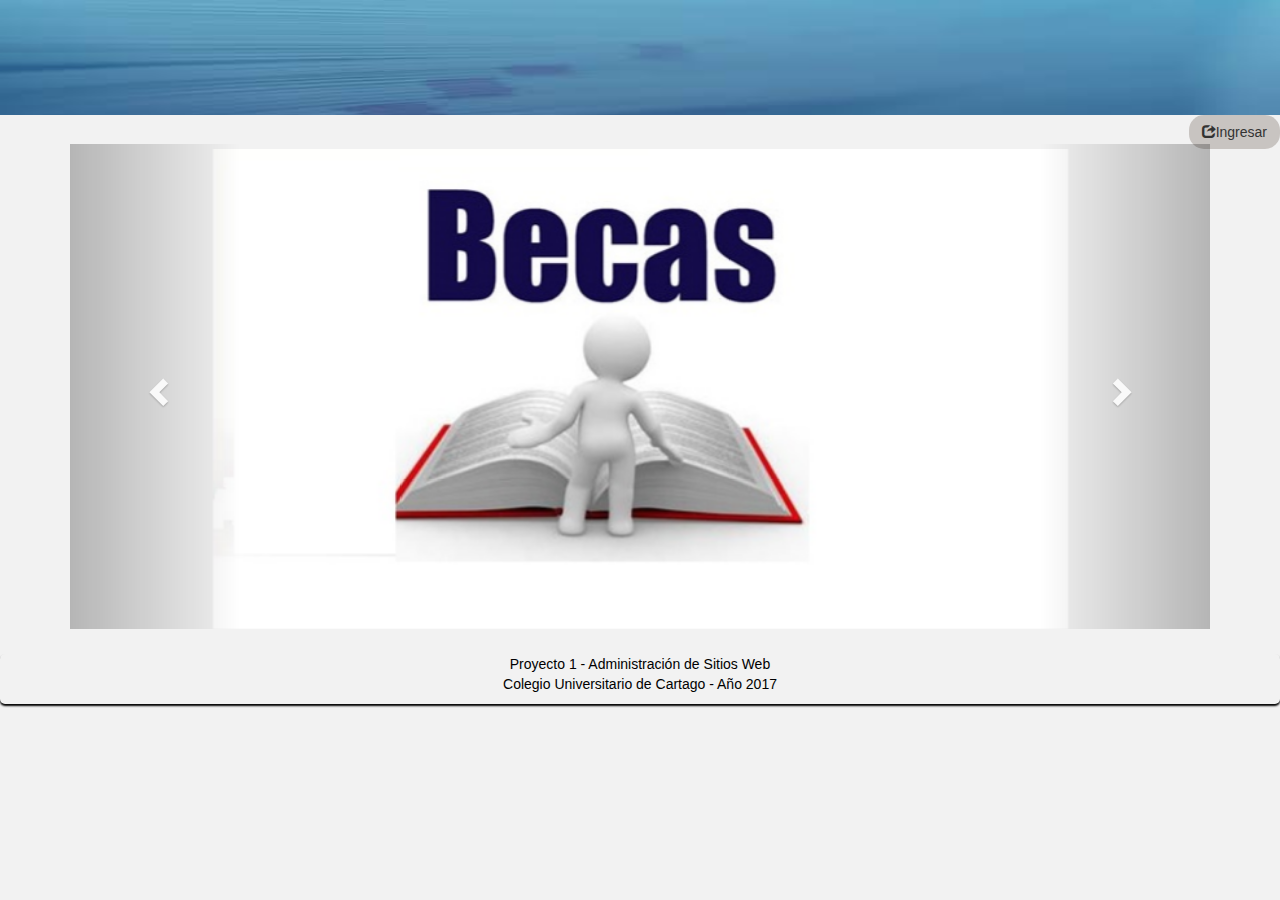
<file: index.html>
<html>
    <header>
        <meta charset="utf-8">
        <meta http-equiv="X-UA-Compatible" content="IE=edge">
        <meta name="viewport" content="width=device-width, initial-scale=1">
        
        <link rel="stylesheet" href="https://maxcdn.bootstrapcdn.com/bootstrap/3.3.7/css/bootstrap.min.css">
        <link rel="stylesheet" type="text/css" href="css/estilos.css">
        <script src="https://ajax.googleapis.com/ajax/libs/jquery/3.2.1/jquery.min.js"></script>
        <script src="https://maxcdn.bootstrapcdn.com/bootstrap/3.3.7/js/bootstrap.min.js"></script>
        <title>Formulario de Becas - CUC</title>
        <img src="./img/header3.jpg" id="baner">
       
         
         <button type="button" class="btn btn-defaul btn-m desing" data-toggle="modal" data-target="#myModal"><span class="glyphicon glyphicon-share"></span>Ingresar</button>

  <!-- Modal -->
  <div class="modal fade" id="myModal" role="dialog">
    <div class="modal-dialog modal-sm">
      <div class="modal-content">
        <div class="modal-header">
          <button type="button" class="close" data-dismiss="modal">&times;</button>
          <h4 class="modal-title">Registro</h4>
        </div>
        <div class="modal-body">
          <p>Usuario.</p>
          <input type ="text" class="form-control">
          <p>Contraseña </p>
          <input type ="password" class="form-control">
        </div>
        <div class="modal-footer">
          <button type="button" class="btn btn-success" data-dismiss="modal" onclick="window.location.href='http://becas-cuc-sw.epizy.com/joomla/index.php/situacion-economica'" >Administrador</button>

          <button type="button" class="btn btn-success" data-dismiss="modal" onclick="window.location.href='./datos_principales.html'" >Ingresar</button>
        </div>
      </div>
    </div>
  </div>
</div>

    
    </header>

    <body>


        
        <div class="container">
  <div id="myCarousel" class="carousel slide" data-ride="carousel">
    <!-- Indicators -->
    <ol class="carousel-indicators">
      <li data-target="#myCarousel" data-slide-to="0" class="active"></li>
      <li data-target="#myCarousel" data-slide-to="1"></li>
      <li data-target="#myCarousel" data-slide-to="2"></li>
    </ol>
    <!-- Wrapper for slides -->
    <div class="carousel-inner">
      <div class="item active">
        <img src="./img/beca1.jpg" alt="" class="image_carrucel">
      </div>
      <div class="item">
        <img src="./img/beca2.jpg" alt="" class="image_carrucel ">
      </div>
    
      <div class="item">
        <img src="./img/beca3.jpg" alt="" class="image_carrucel">
      </div>
    </div>
    <!-- Left and right controls -->
    <a class="left carousel-control" href="#myCarousel" data-slide="prev">
      <span class="glyphicon glyphicon-chevron-left"></span>
      <span class="sr-only">Previous</span>
    </a>
    <a class="right carousel-control" href="#myCarousel" data-slide="next">
      <span class="glyphicon glyphicon-chevron-right"></span>
      <span class="sr-only">Next</span>
    </a>
  </div>
</div>

    </body>

    <footer>

        <p> Proyecto 1 - Administración de Sitios Web  <br>
            Colegio Universitario de Cartago - Año 2017 </p>
    </footer>
</html>
</file>
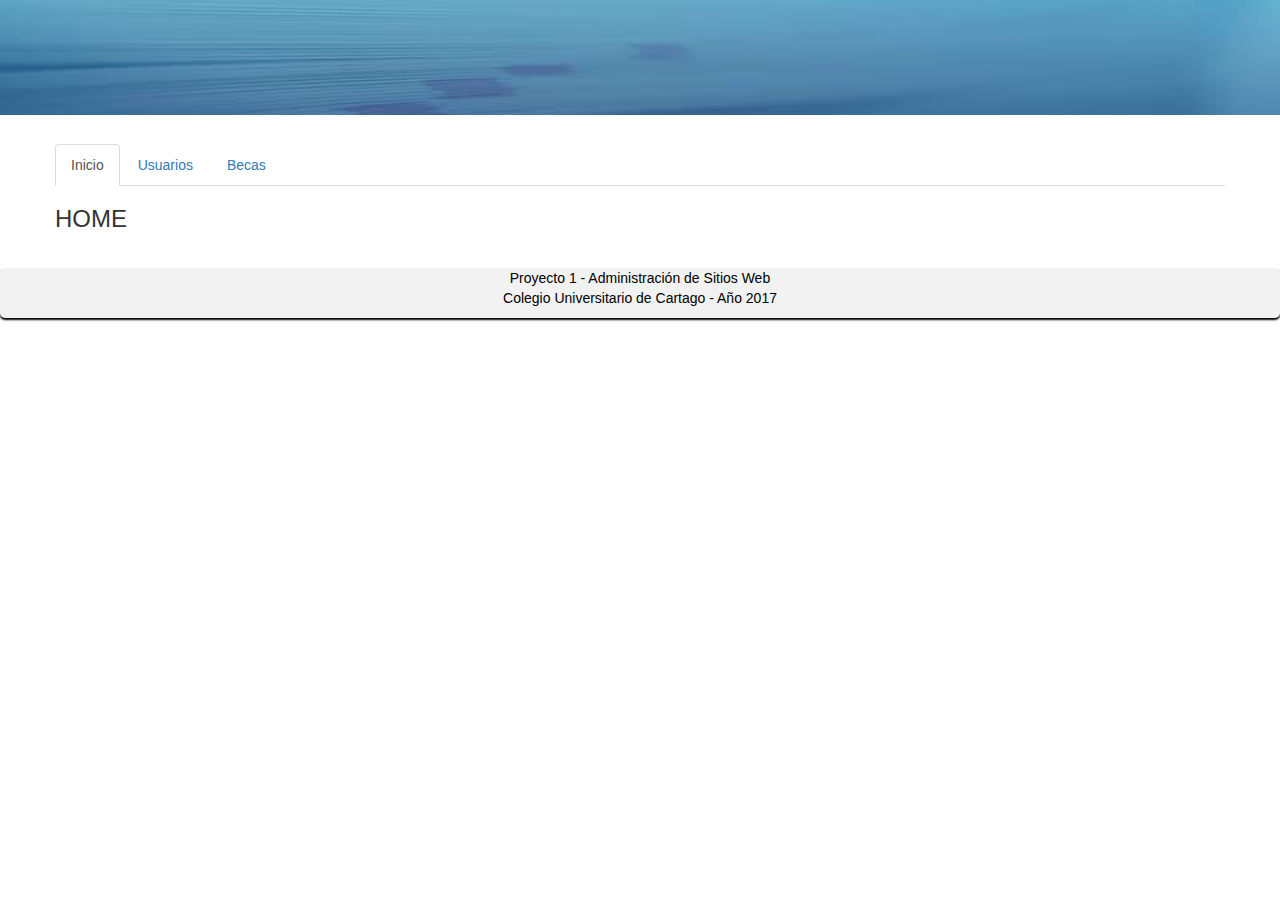
<file: administrador.html>
<html>
    <header>
        <meta charset="utf-8">
        <meta http-equiv="X-UA-Compatible" content="IE=edge">
        <meta name="viewport" content="width=device-width, initial-scale=1">

        <link rel="stylesheet" type="text/css" href="css/estilos.css">
        <link rel="stylesheet" href="https://maxcdn.bootstrapcdn.com/bootstrap/3.3.7/css/bootstrap.min.css">
        <script src="https://ajax.googleapis.com/ajax/libs/jquery/3.2.1/jquery.min.js"></script>
        <script src="https://maxcdn.bootstrapcdn.com/bootstrap/3.3.7/js/bootstrap.min.js"></script>
         
        <title> Formulario de Becas - CUC </title>
        <img src="./img/header3.jpg" id="baner">
    </header>

    <body>
     
        <div class="container">
            <div class="row">
                <ul class="nav nav-tabs">
                    <li class="active"><a data-toggle="tab" href="#home">Inicio</a></li>
                    <li><a data-toggle="tab" href="#menu1">Usuarios</a></li>
                    <li><a data-toggle="tab" href="#menu2">Becas</a></li>
                </ul>

                <div class="tab-content">
                    <div id="home" class="tab-pane fade in active">
                        <h3>HOME</h3>
                    </div>
                    <div id="menu1" class="tab-pane fade">
                        <div class="tab-content">
                            <ul class="nav nav-tabs">
                                <li><a data-toggle="tab" href="#insertar">Ingresar</a></li>
                                <li><a data-toggle="tab" href="#modificar">Modificar</a></li>
                                <li><a data-toggle="tab" href="#eliminar">Eliminar</a></li>
                                <li><a data-toggle="tab" href="#buscar">Buscar</a></li>
                            </ul>
                            <div id="insertar" class="tab-pane fade">
                                <h3>Ingrese los datos del Usuario:</h3>
                                <br>
                                <div class="form-inline">
                                    <label class="col-md-1"> Carné:</label>
                                    <input type="number" class="form-control">
                                </div>
                                <br>
                                <div class="form-inline">
                                    <label class="col-md-1"> Nombre:</label>
                                    <input type="text" class="form-control">
                                </div>
                                <br>    
                                <div class="form-inline">
                                    <label class="col-md-1">Carrera:</label>
                                    <select class="form-control" > 
                                        <option value="">Tecnologias de Información</option>
                                        <option value="">Electrónica</option>
                                        <option value="">Investigación Criminal</option>
                                        <option value="">Mecánica Dental</option>
                                        <option value="">Secretariado Ejecutivo</option>
                                        <option value="">Turismo</option>
                                    </select>
                                </div>
                                <br>
                                <div class="form-inline">
                                    <label class="col-md-1"> Correo:</label>
                                    <input type="text" class="form-control">
                                </div>
                                <br>
                                <div class="form-inline">
                                    <label class="col-md-1"> Telefono:</label>
                                    <input type="tel" class="form-control">
                                </div>
                                <div align="right">
                                    <button type="button" class="btn btn-danger" >Guardar</button>
                                </div>
                            </div>
                            <div id="modificar" class="tab-pane fade">
                                <h3>Ingrese los datos del Usuario a Modificar:</h3>
                                <br>
                                <div class="form-inline">
                                    <label class="col-md-1"> Carné:</label>
                                    <input type="number" class="form-control">
                                </div>
                                <br>
                                <div class="form-inline">
                                    <label class="col-md-1"> Nombre:</label>
                                    <input type="text" class="form-control">
                                </div>
                                <br>    
                                <div class="form-inline">
                                    <label class="col-md-1">Carrera:</label>
                                    <select class="form-control" > 
                                        <option value="">Tecnologias de Información</option>
                                        <option value="">Electrónica</option>
                                        <option value="">Investigación Criminal</option>
                                        <option value="">Mecánica Dental</option>
                                        <option value="">Secretariado Ejecutivo</option>
                                        <option value="">Turismo</option>
                                    </select>
                                </div>
                                <br>
                                <div class="form-inline">
                                    <label class="col-md-1"> Correo:</label>
                                    <input type="text" class="form-control">
                                </div>
                                <br>
                                <div class="form-inline">
                                    <label class="col-md-1"> Telefono:</label>
                                    <input type="tel" class="form-control">
                                </div>
                                <div align="right">
                                    <button type="button" class="btn btn-danger" >Guardar</button>
                                </div>
                            </div>
                            <div id="eliminar" class="tab-pane fade">
                                <br>
                                <div class="form-inline">
                                    <label class="col-md-1"> Carné:</label>
                                    <input type="tel" class="form-control">
                                </div>
                                <div align="right">
                                    <button type="button" class="btn btn-danger" >Eliminar</button>
                                </div>
                            </div>
                            <div id="buscar" class="tab-pane fade">
                                <h3>Becas4</h3>
                                <p>Datos.</p>
                            </div>
                        </div>
                    </div>
                    <div id="menu2" class="tab-pane fade">
                    <h3>Becas</h3>
                    <p>Datos</p>
                    </div>
                </div>
            </div>
        </div>

    </body>
  
    <footer>
        <p> Proyecto 1 - Administración de Sitios Web  <br>
            Colegio Universitario de Cartago - Año 2017 </p>
    </footer>
</html>
</file>
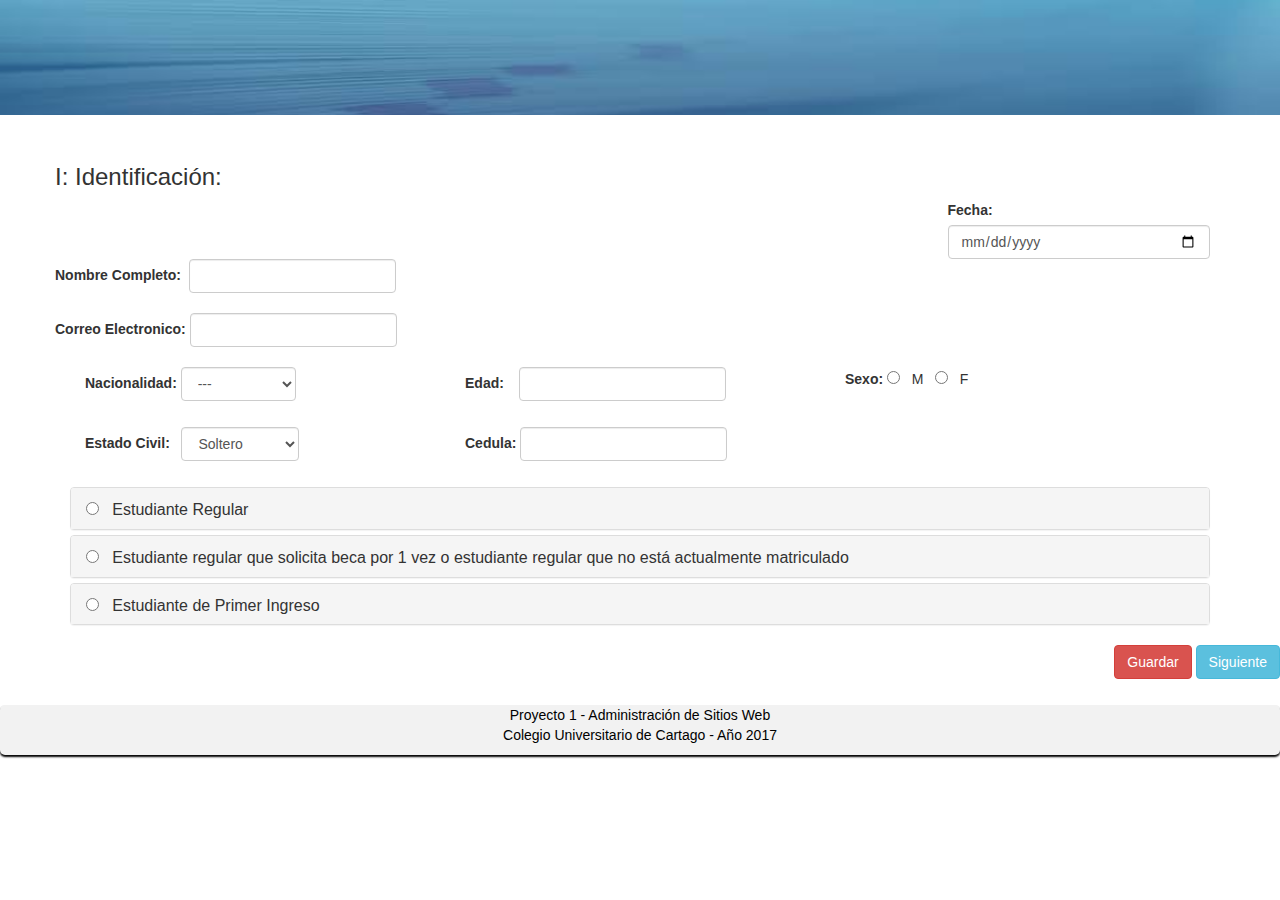
<file: datos_principales.html>
<html>
    <header>
        <meta charset="utf-8">
        <meta http-equiv="X-UA-Compatible" content="IE=edge">
        <meta name="viewport" content="width=device-width, initial-scale=1">

        <link rel="stylesheet" type="text/css" href="css/estilos.css">
        <link rel="stylesheet" href="https://maxcdn.bootstrapcdn.com/bootstrap/3.3.7/css/bootstrap.min.css">
        <script src="https://ajax.googleapis.com/ajax/libs/jquery/3.2.1/jquery.min.js"></script>
        <script src="https://maxcdn.bootstrapcdn.com/bootstrap/3.3.7/js/bootstrap.min.js"></script>
         
        <title> Formulario de Becas - CUC </title>
        <img src="./img/header3.jpg" id="baner">
    </header>

    <body>
        <div class="container">
            <div class="row">
                <h3> I: Identificación:</h3>
                <div class="col-md-3 col-md-offset-9">
                    <label> Fecha:</label>
                    <input type="date" class="form-control" name="fecha">
                </div>
               
                <div class="form-inline">
                    <div>
                        <label> Nombre Completo:</label>&nbsp
                        <input type="text" class="form-control" name="nombre">
                    </div>
                    <br>
                    <div>
                        <label> Correo Electronico:</label>
                        <input type="text" class="form-control" name="correo">
                    </div>
                    <br>
                </div>
                
                <div class="form-inline col-md-12">   
                    <div class="form-group col-md-4">
                        <label> Nacionalidad: </label>
                        <select name="nacionalidades" id="" class="form-control">
                            <option> --- </option>
                            <option> Costa Rica </option>
                            <option> Panamá </option>
                        </select>
                    </div>

                    <div class="form-group col-md-4">
                        <label> Edad:</label> &nbsp&nbsp
                        <input type="number" class="form-control" name="edad">
                    </div>

                    <div class="form-group col-md-4">
                        <label> Sexo:</label>
                        <input type="radio" class="form-inline" name="s" > &nbsp M &nbsp
                        <input type="radio" class="form-inline" name="s" > &nbsp F
                    </div>
                </div>
                <br><br><br>
                <div class="form-inline col-md-12">
                    <div class="form-group col-md-4">
                        <label> Estado Civil:</label>&nbsp&nbsp
                        <select name="est_civil" class="form-control">
                            <option> Soltero </option>
                            <option> Casado </option>
                            <option> Divorsiado </option>
                            <option> Unión Libre </option>
                            <option> Viudo (a) </option>
                        </select>
                    </div>

                    <div class="form-group col-md-4">
                        <label> Cedula:</label>
                        <input type="number" class="form-control" name="edad">
                    </div>
                </div>
                
                <br> <br> <br>
                
                <div class="panel-group col-md-12 " id="accordion">
                    <div class="panel panel-default">
                        <div class="panel-heading">
                            <h4 class="panel-title">
                            <input type="radio" name="rbn_desplegable" data-toggle="collapse" data-parent="#accordion" href="#collapse1"> &nbsp Estudiante Regular
                            </h4>
                        </div>
                        <div id="collapse1" class="panel-collapse collapse">
                            <div class="panel-body">
                                <div>
                                    <label>Carrera:
                                    <select class="form-control" > 
                                        <option value="">Tecnologias de Información</option>
                                        <option value="">Electrónica</option>
                                        <option value="">Investigación Criminal</option>
                                        <option value="">Mecánica Dental</option>
                                        <option value="">Turismo</option>
                                    </select>
                                </div>
                                <div>
                                    <label>Nivel:
                                    <select value="" class="form-control" >
                                        <option value=""> Nivel 1 </option>
                                        <option value=""> Nivel 2 </option>
                                        <option value=""> Nivel 3 </option>
                                        <option value=""> Nivel 4 </option>
                                        <option value=""> Nivel 5 </option>
                                        <option value=""> Nivel 6 </option>
                                    </select>
                                </div>
                                <div>
                                    <label>Carnet:
                                    <input type="text" name="carnet" class="form-control">
                                </div>
                                <div>
                                    <input type="radio" name="tipo"><label> &nbsp Renovación. &nbsp
                                    <input type="radio" name="tipo"><label> &nbsp Solicitud
                                </div>
                            </div>
                        </div>
                    </div>
                    <div class="panel panel-default">
                        <div class="panel-heading">
                            <h4 class="panel-title">
                            <input type="radio" name="rbn_desplegable" data-toggle="collapse" data-parent="#accordion" href="#collapse2"> &nbsp Estudiante regular que solicita beca por 1 vez o estudiante regular que no está actualmente matriculado
                            </h4>
                        </div>
                        <div id="collapse2" class="panel-collapse collapse">
                            <div class="panel-body">
                                <div>
                                    <label>Carrera:
                                    <select class="form-control" > 
                                        <option value="">Tecnologias de Información</option>
                                        <option value="">Electrónica</option>
                                        <option value="">Investigación Criminal</option>
                                        <option value="">Mecánica Dental</option>
                                        <option value="">Turismo</option>
                                    </select>
                                </div>
                                <div>
                                    <label>Nivel:
                                    <select value="" class="form-control" >
                                        <option value=""> Nivel 1 </option>
                                        <option value=""> Nivel 2 </option>
                                        <option value=""> Nivel 3 </option>
                                        <option value=""> Nivel 4 </option>
                                        <option value=""> Nivel 5 </option>
                                        <option value=""> Nivel 6 </option>
                                    </select>
                                </div>
                                <div>
                                    <label>Carnet:
                                    <input type="text" name="carnet" class="form-control">
                                </div>
                            </div>
                        </div>
                        </div>
                    <div class="panel panel-default">
                        <div class="panel-heading">
                            <h4 class="panel-title">
                            <input type="radio" name="rbn_desplegable" data-toggle="collapse" data-parent="#accordion" href="#collapse3"> &nbsp Estudiante de Primer Ingreso
                            </h4>
                        </div>
                        <div id="collapse3" class="panel-collapse collapse">
                            <div class="panel-body">
                                <div>
                                    <label>Carrera:
                                    <select class="form-control" > 
                                        <option value="">Tecnologias de Información</option>
                                        <option value="">Electrónica</option>
                                        <option value="">Investigación Criminal</option>
                                        <option value="">Mecánica Dental</option>
                                        <option value="">Turismo</option>
                                    </select>
                                </div>
                            </div>
                        </div>
                        </div>
                    </div> 
                </div>
            </div>
            <div align="right">
               
                <button type="button" class="btn btn-danger" >Guardar</button>
                <button type="button" class="btn btn-info"onclick="window.location.href='./info_general.html'" >Siguiente</button>
            </div>
            
        </div>     


        <footer>

            <p> Proyecto 1 - Administración de Sitios Web  <br>
                Colegio Universitario de Cartago - Año 2017 </p>
        </footer>
    </body>

</html>
</file>
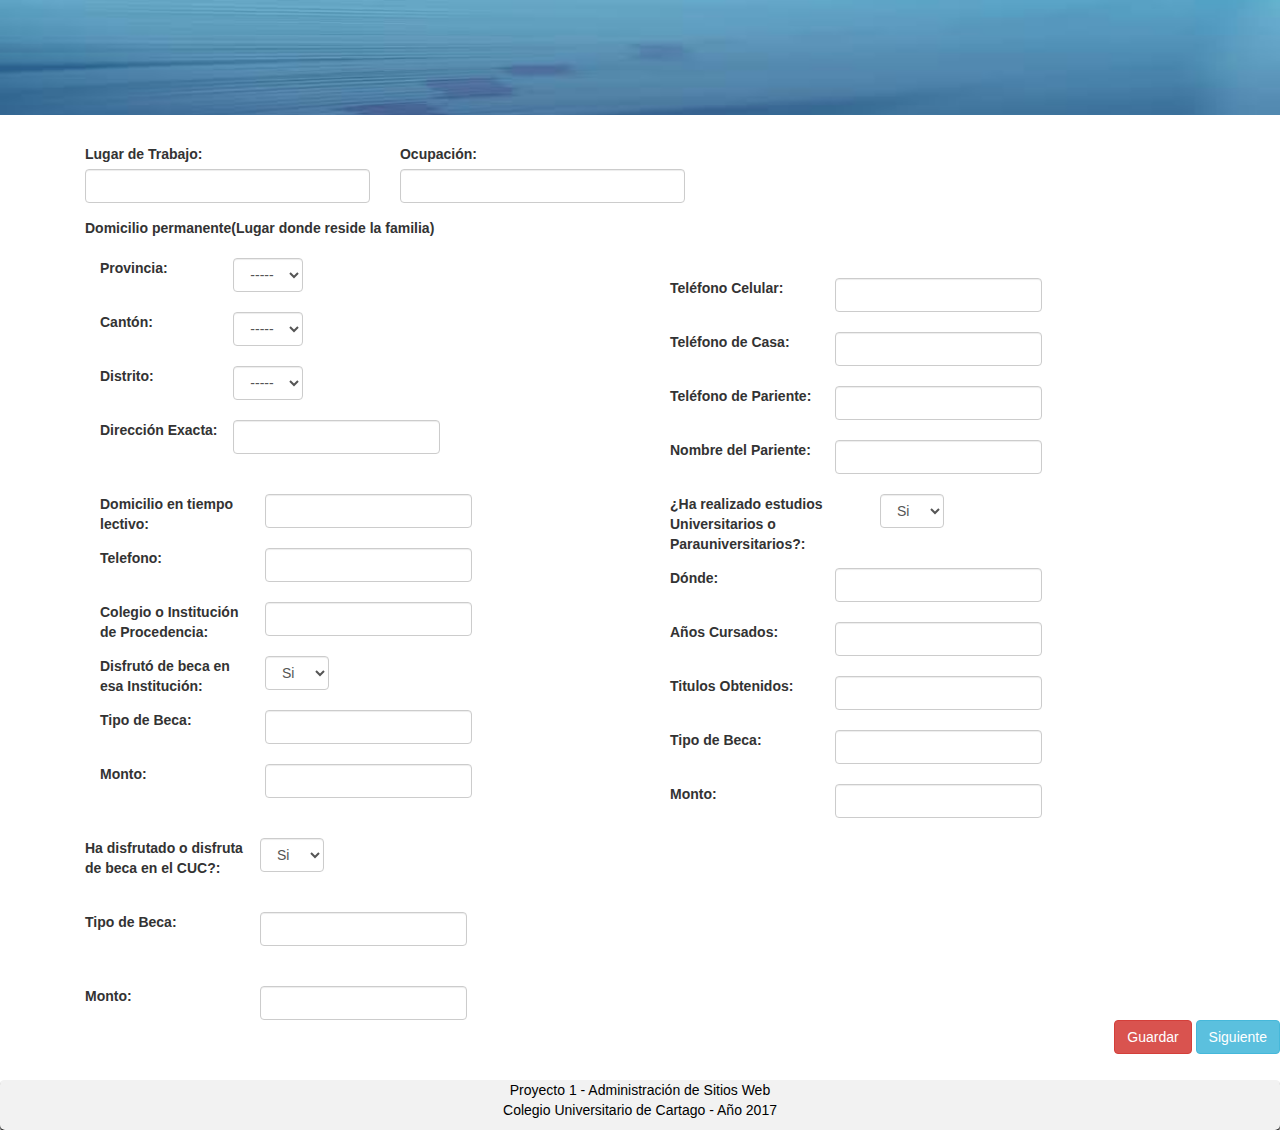
<file: datos_principales_2.html>
<html>

   <header>

        <meta charset="utf-8">
        <meta http-equiv="X-UA-Compatible" content="IE=edge">
        <meta name="viewport" content="width=device-width, initial-scale=1">

        <link rel="stylesheet" type="text/css" href="css/estilos.css">
        <link rel="stylesheet" href="https://maxcdn.bootstrapcdn.com/bootstrap/3.3.7/css/bootstrap.min.css">
        <script src="https://ajax.googleapis.com/ajax/libs/jquery/3.2.1/jquery.min.js"></script>
        <script src="https://maxcdn.bootstrapcdn.com/bootstrap/3.3.7/js/bootstrap.min.js"></script>
         
        <title> Formulario de Becas - CUC </title>
        <img src="./img/header3.jpg" id="baner">
    </header>

    <body>
        <div class="container">
            <div class="row">
                <div class="col-md-10">
                    <div class="form-group col-md-4">
                        <label> Lugar de Trabajo:</label> 
                        <input type="text" class="form-control" name="edad">
                    </div>
                    <div class="form-group col-md-4">
                        <label> Ocupación:</label> 
                        <input type="text" class="form-control" name="edad">
                    </div>
                </div>
                <div class="col-md-12">
                    <label class="col-md-12">Domicilio permanente(Lugar donde reside la familia)</label>
                    <br><br>
                    <div class="col-md-5">
                        <div class="form-inline">
                            <label class="col-md-4"> Provincia:</label>
                            <select name="provincias" id="" class="form-control">
                                <option> ----- </option>
                                <option> ----- </option>
                                <option> ----- </option>
                            </select>
                        </div>
                        <br>
                        <div class="form-inline">
                            <label class="col-md-4"> Cantón:</label> 
                            <select name="canton" id="" class="form-control">
                                <option> ----- </option>
                                <option> ----- </option>
                                <option> ----- </option>
                            </select>
                        </div>
                        <br>
                        <div class="form-inline">
                            <label class="col-md-4"> Distrito:</label> 
                            <select name="distrito" id="" class="form-control">
                                <option> ----- </option>
                                <option> ----- </option>
                                <option> ----- </option>
                            </select>
                        </div>
                        <br>
                        <div class="form-inline">
                            <label class="col-md-4"> Dirección Exacta:</label> 
                            <input type="text" class="form-control">
                        </div>
                    </div><br>
                    <div class="col-md-6 col-md-offset-1">
                        <div class="form-inline">
                            <label class="col-md-4"> Teléfono Celular:</label> 
                            <input type="number" class="form-control">
                        </div>
                        <br>
                        <div class="form-inline">
                            <label class="col-md-4"> Teléfono de Casa:</label> 
                            <input type="number" class="form-control">
                        </div>
                        <br>
                        <div class="form-inline">
                            <label class="col-md-4"> Teléfono de Pariente:</label> 
                            <input type="number" class="form-control">
                        </div>
                        <br>
                        <div class="form-inline">
                            <label class="col-md-4"> Nombre del Pariente:</label> 
                            <input type="text" class="form-control">
                        </div>
                    </div>
                    <div class="col-md-6">
                        <br>
                        <div class="form-inline">
                            <label class="col-md-4"> Domicilio en tiempo lectivo:</label>
                            <input type="text" class="form-control">
                        </div>
                        <br>
                        <div class="form-inline">
                            <label class="col-md-4"> Telefono:</label> 
                            <input type="text" class="form-control">
                        </div>
                        <br>
                        <div class="form-inline">
                            <label class="col-md-4"> Colegio o Institución de Procedencia:</label>
                            <input type="text" class="form-control">
                        </div>
                        <br>
                        <div class="form-inline">
                            <label class="col-md-4"> Disfrutó de beca en esa Institución:</label> 
                            <select name="distrito" id="" class="form-control">
                                <option> Si </option>
                                <option> No </option>
                            </select>
                        </div>
                        <br>
                        <div class="form-inline">
                            <label class="col-md-4">Tipo de Beca:</label>
                            <input type="text" class="form-control">
                        </div>
                        <br>
                        <div class="form-inline">
                            <label class="col-md-4"> Monto:</label>
                            <input type="numbre" class="form-control">
                        </div>
                    </div>
                    <br>
                    <div class="col-md-6">
                        <br>
                        <div class="form-inline">
                            <label class="col-md-5">¿Ha realizado estudios Universitarios o Parauniversitarios?:</label> 
                            <select name="distrito" id="" class="form-control">
                                <option> Si </option>
                                <option> No </option>
                            </select>
                        </div>
                        <br><br>
                        <div class="form-inline">
                            <label class="col-md-4">Dónde:</label> 
                            <input type="text" class="form-control">
                        </div>
                        <br>
                        <div class="form-inline">
                            <label class="col-md-4">Años Cursados:</label>
                            <input type="number" class="form-control">
                        </div>
                        <br>
                        <div class="form-inline">
                            <label class="col-md-4">Titulos Obtenidos:</label> 
                            <input type="text" class="form-control">
                        </div>
                        <br>
                        <div class="form-inline">
                            <label class="col-md-4">Tipo de Beca:</label> 
                            <input type="text" class="form-control">
                        </div>
                        <br>
                        <div class="form-inline ">
                            <label class="col-md-4"> Monto:</label> 
                            <input type="number" class="form-control">
                        </div>
                        <br>
                    </div>
                    <br>
                    <div class="colum-md-6">
                        <br>
                        <div class="form-inline">
                            <label class="col-md-2"> Ha disfrutado o disfruta de beca en el CUC?:</label> 
                            <select id="" class="form-control">
                                <option> Si </option>
                                <option> No </option>
                            </select>
                        </div>
                        <br><br>
                        <div class="form-inline">
                            <label class="col-md-2"> Tipo de Beca:</label>
                            <input type="text" class="form-control">
                        </div>  
                    </div>
                    <br>
                    <div class="colum-md-6">
                        <br>
                        <div class="form-inline">
                            <label class="col-md-2"> Monto:</label>
                            <input type="number" class="form-control">
                        </div>
                    </div>
                </div>
            </div>
         </div>  

             
    </body>
      <div align="right">
               
                <button type="button" class="btn btn-danger" >Guardar</button>
                <button type="button" class="btn btn-info"onclick="window.location.href='./grupo_familiar.html'" >Siguiente</button>
            </div>
    <footer>
        <p> Proyecto 1 - Administración de Sitios Web  <br>
            Colegio Universitario de Cartago - Año 2017 </p>
    </footer>
</html>
</file>
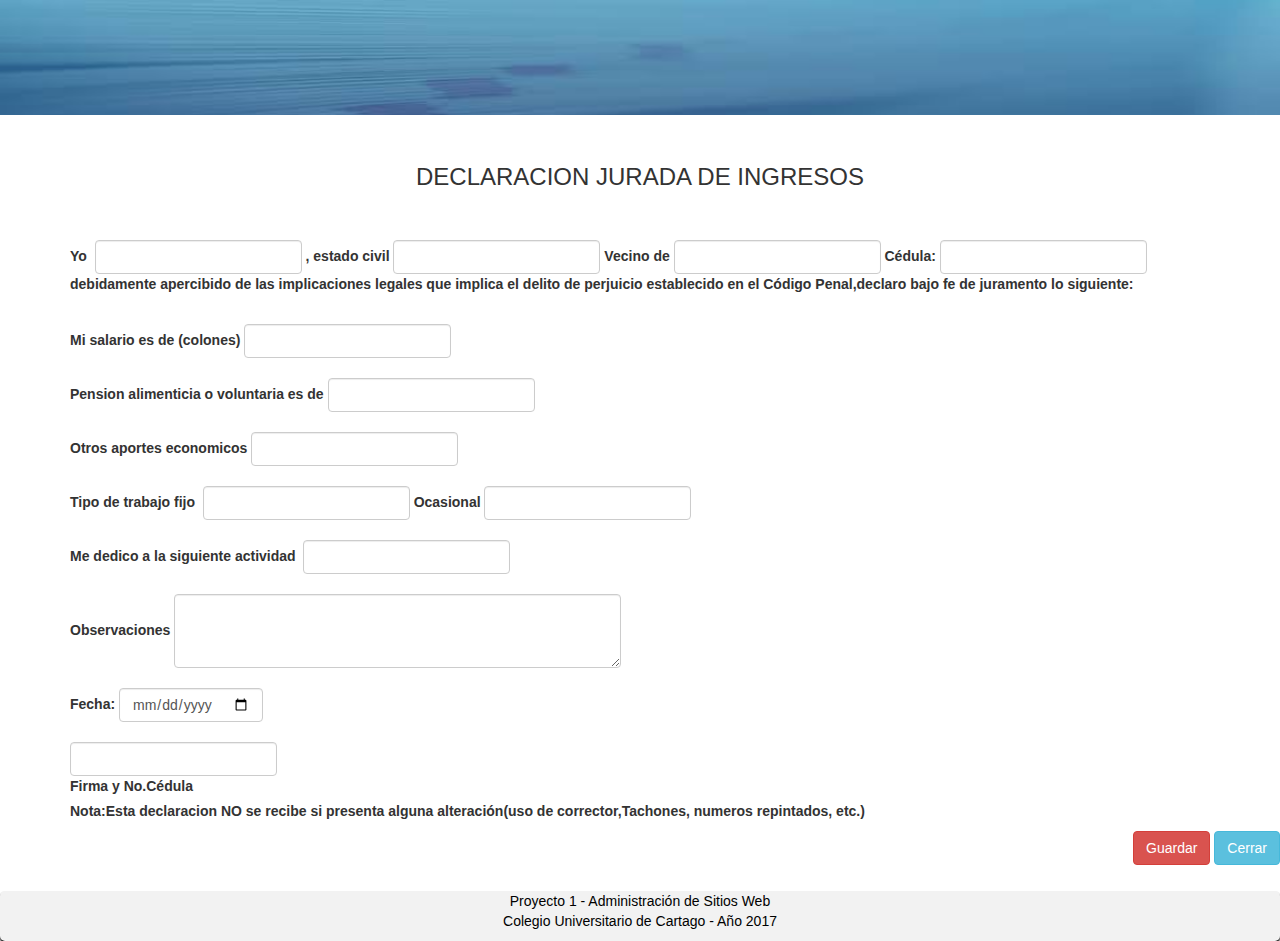
<file: declaracion_jurada.html>
<html>

    <header>
        <meta charset="utf-8">
        <meta http-equiv="X-UA-Compatible" content="IE=edge">
        <meta name="viewport" content="width=device-width, initial-scale=1">

        <link rel="stylesheet" type="text/css" href="css/estilos.css">
        <link rel="stylesheet" href="https://maxcdn.bootstrapcdn.com/bootstrap/3.3.7/css/bootstrap.min.css">
        <script src="https://ajax.googleapis.com/ajax/libs/jquery/3.2.1/jquery.min.js"></script>
        <script src="https://maxcdn.bootstrapcdn.com/bootstrap/3.3.7/js/bootstrap.min.js"></script>
         
        <title> Formulario de Becas - CUC </title>
        <img src="./img/header3.jpg" id="baner">
    </header>

    <body>
    <center>
     <h3>DECLARACION JURADA DE INGRESOS</h3><br><br>
</center>

  <div class="container">
   <div class="form-inline">
                    <div>
                        <label> Yo </label>&nbsp
                        <input type="text" class="form-control" name="nombre">
                        <label>, estado civil</label>
                        <input type="text" class="form-control" name="estadocivil">
                        <label>Vecino de</label>
                        <input type="text" class="form-control" name="vecino">
                        <label> Cédula:</label>
                        <input type="number" class="form-control" name="cedula">
                        <p><strong>debidamente apercibido de las implicaciones legales que implica el delito de perjuicio establecido en el Código Penal,declaro bajo fe de juramento lo siguiente:</strong></p><br>
                        <div class="form-inline">
                            <label> Mi salario es de (colones)</label>
                            <input type="number" class="form-control">
                        </div><br>
                        <div class="form-inline">
                            <label>Pension alimenticia o voluntaria es de</label>
                            <input type="number" class="form-control"><br>
                        </div><br>
                        <div class="form-inline">
                            <label>Otros aportes economicos</label>
                            <input type="number" class="form-control"><br><br>
                        <label> Tipo de trabajo fijo</label>&nbsp
                        <input type="text" class="form-control" name="trabajo">
                        <label>Ocasional</label>
                        <input type="text" class="form-control" name="estadocivil">
                        </div>
                        <div><br>
                         <label> Me dedico a la siguiente actividad </label>&nbsp
                        <input type="text" class="form-control" name="actividad">
                        </div><br>
                        <div class="form-inline">
                            <label> Observaciones</label>
                            <textarea class="form-control" rows="3" cols="50"></textarea>
                        </div><br>
                        <div>
                    <label> Fecha:</label>
                    <input type="date" class="form-control" name="fech">
                    </div><br>
                     <input type="text" class="form-control" name="firmaynumced"><br>
                     <label>Firma y No.Cédula</label>
                    </div>
                    <p><strong>Nota:Esta declaracion NO se recibe si presenta alguna alteración(uso de corrector,Tachones, numeros repintados, etc.)</strong></p>
                </div>

</div>
    </body>
    <div align="right">
               
                <button type="button" class="btn btn-danger" >Guardar</button>
                <button type="button" class="btn btn-info"onclick="window.location.href='./index.html'" >Cerrar</button>
            </div>
    <footer>
        <p> Proyecto 1 - Administración de Sitios Web  <br>
            Colegio Universitario de Cartago - Año 2017 </p>
    </footer>
</html>
</file>
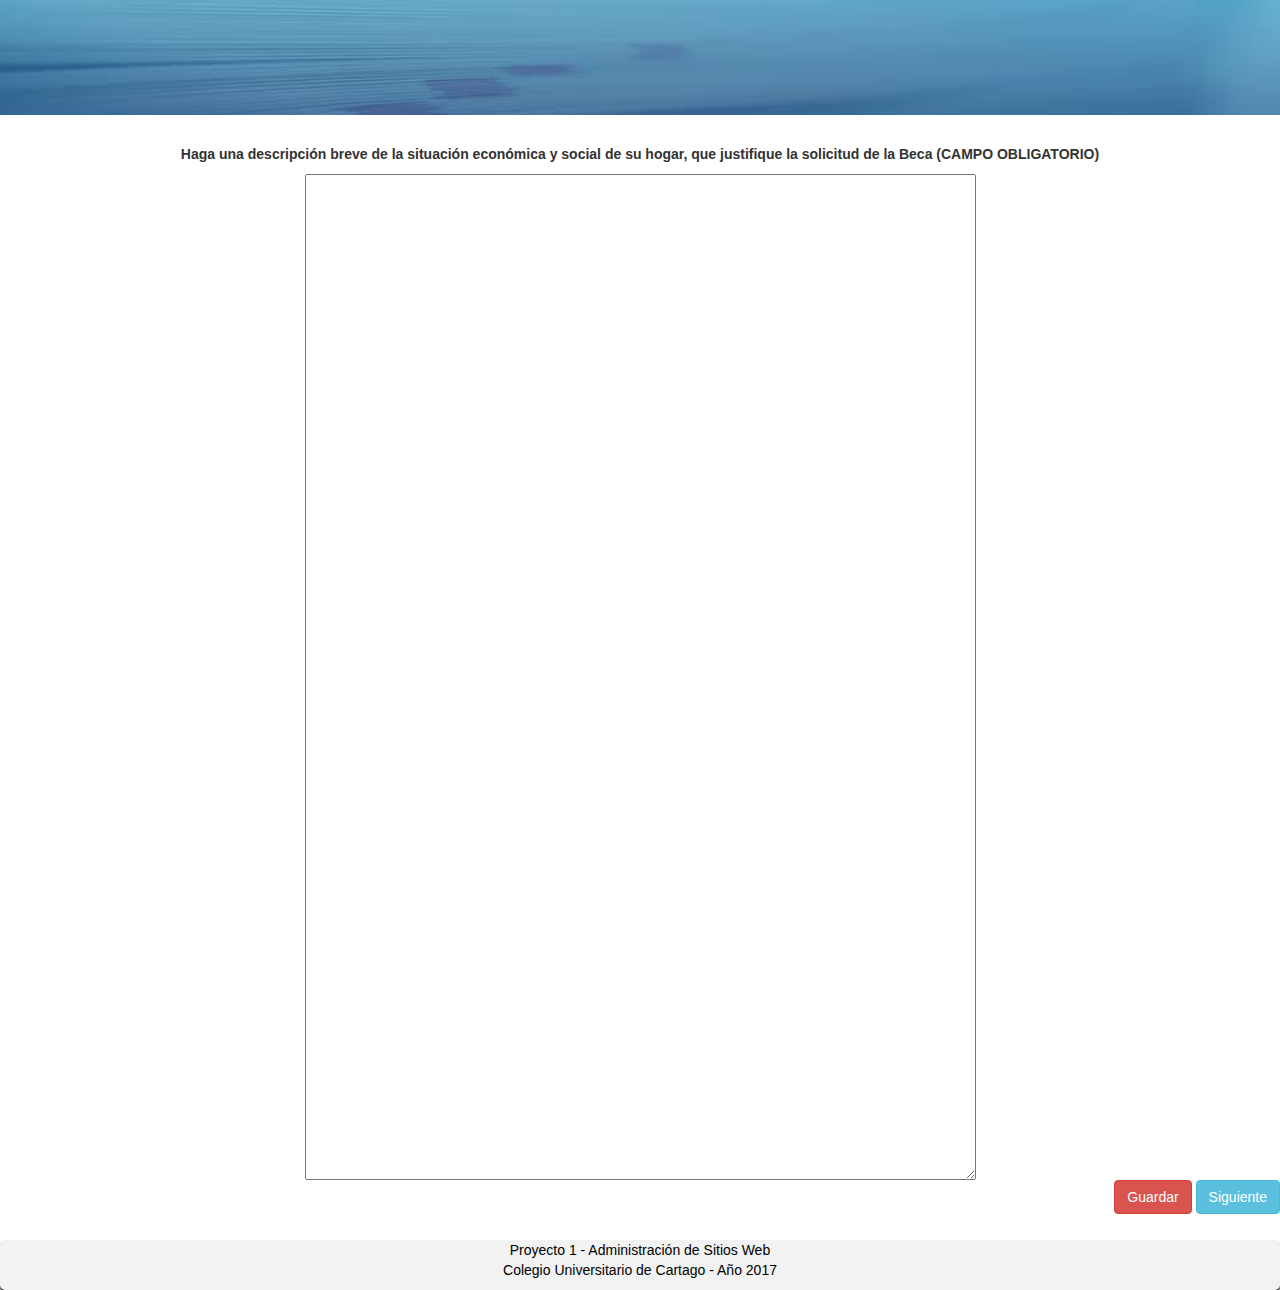
<file: descripcion.html>
<html>
    <header>
        <meta charset="utf-8">
        <meta http-equiv="X-UA-Compatible" content="IE=edge">
        <meta name="viewport" content="width=device-width, initial-scale=1">

        <link rel="stylesheet" type="text/css" href="css/estilos.css">
        <link rel="stylesheet" href="https://maxcdn.bootstrapcdn.com/bootstrap/3.3.7/css/bootstrap.min.css">
        <script src="https://ajax.googleapis.com/ajax/libs/jquery/3.2.1/jquery.min.js"></script>
        <script src="https://maxcdn.bootstrapcdn.com/bootstrap/3.3.7/js/bootstrap.min.js"></script>
         
        <title> Formulario de Becas - CUC </title>
        <img src="./img/header3.jpg" id="baner">
    </header>

    <body>
         <center>
    <p><strong>Haga una descripción breve de la situación económica y social de su hogar, que justifique la solicitud de la Beca (CAMPO OBLIGATORIO)</strong></p>

   <textarea rows="50" cols="80">

  </textarea>
  </center>
    </body>
      <div align="right">
               
                <button type="button" class="btn btn-danger" >Guardar</button>
                <button type="button" class="btn btn-info"onclick="window.location.href='./declaracion_jurada.html'" >Siguiente</button>
            </div>
    <footer>
        <p> Proyecto 1 - Administración de Sitios Web  <br>
            Colegio Universitario de Cartago - Año 2017 </p>
    </footer>
</html>
</file>
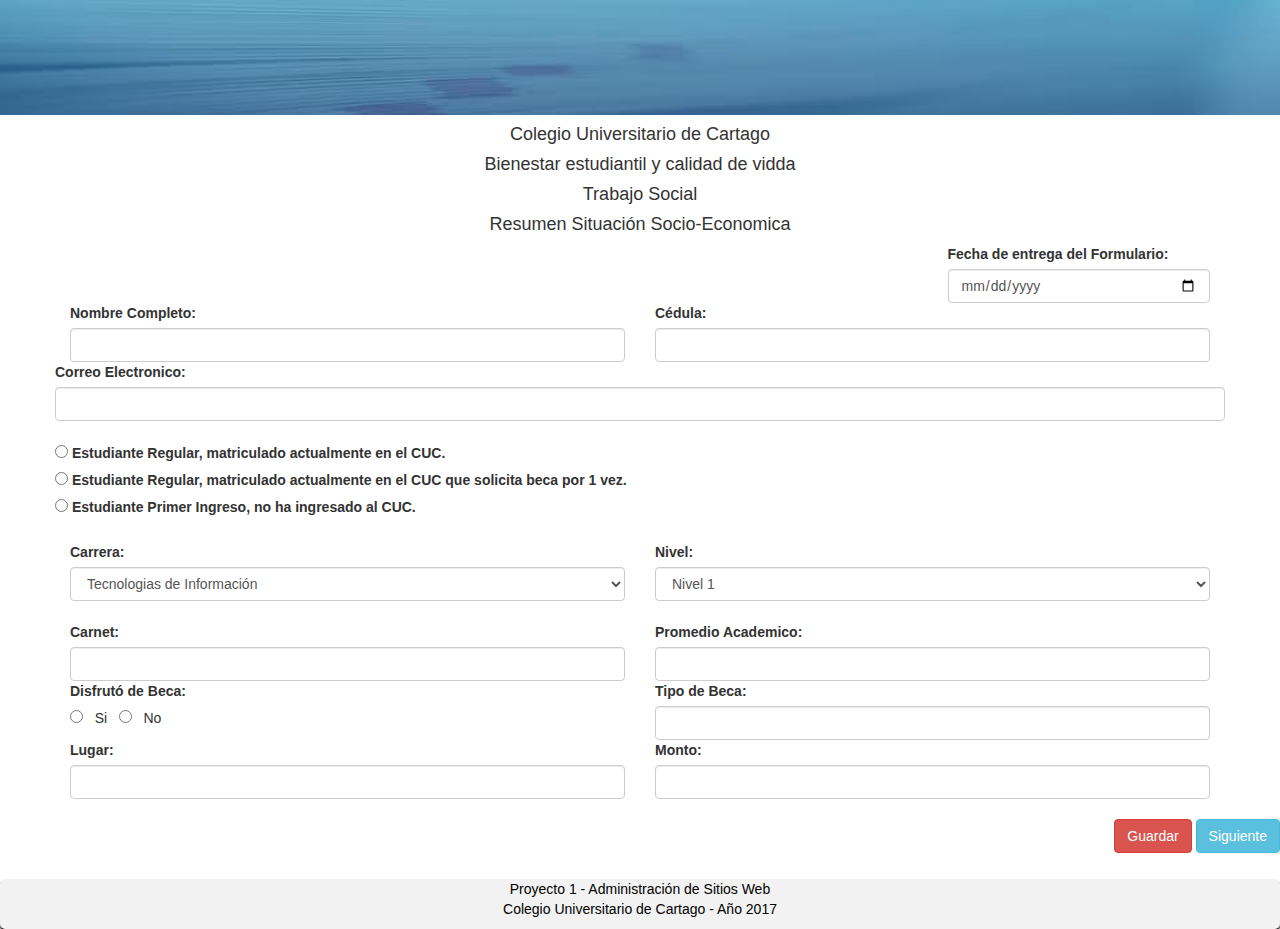
<file: formulario.html>
<html>  
    <header>
        <meta charset="utf-8">
        <meta http-equiv="X-UA-Compatible" content="IE=edge">
        <meta name="viewport" content="width=device-width, initial-scale=1">
        
        <link rel="stylesheet" type="text/css" href="css/estilos.css">
        <link rel="stylesheet" href="https://maxcdn.bootstrapcdn.com/bootstrap/3.3.7/css/bootstrap.min.css">
        <script src="https://ajax.googleapis.com/ajax/libs/jquery/3.2.1/jquery.min.js"></script>
        <script src="https://maxcdn.bootstrapcdn.com/bootstrap/3.3.7/js/bootstrap.min.js"></script>
         
        <title> Formulario de Becas - CUC </title>
      <img src="./img/header3.jpg" id="baner">
           
    </head>

    <body>

        <center> <h4> Colegio Universitario de Cartago </h4> </center>
        <center> <h4> Bienestar estudiantil y calidad de vidda </h4> </center>
        <center> <h4> Trabajo Social </h4> </center>
        <center> <h4> Resumen Situación Socio-Economica</h4> </center>
        
        <div class="container">
            <div class="row">
                <div class="col-md-3 col-md-offset-9">
                    <Label> Fecha de entrega del Formulario: </Label> <br>
                    <input type="date" name="fech_entrega" value="" class="form-control" >
                </div>

                <div class="col-md-6">
                    <Label> Nombre Completo: </Label> <br>
                    <input type="text" name="nombre" value="" class="form-control" >
                </div>

                <div class="col-md-6">
                    <Label> Cédula: </Label> <br>
                    <input type="text" name="cedula" value="" class="form-control" >
                </div>

                <div>
                    <Label> Correo Electronico: </Label> <br>
                    <input type="text" name="correo" value="" class="form-control" >
                </div>
                <br>
                <div>
                    <input type="radio" name="reg" value="" >
                    <Label> Estudiante Regular, matriculado actualmente en el CUC. </Label> <br>
                </div>

                <div>
                    <input type="radio" name="reg" value="" >
                    <Label> Estudiante Regular, matriculado actualmente en el CUC que solicita beca por 1 vez. </Label> <br>
                </div>

                <div>
                    <input type="radio" name="reg" value="" >
                    <Label> Estudiante Primer Ingreso, no ha ingresado al CUC. </Label> <br>
                </div>

                <br>
            
                <div class="col-md-6">
                    <Label> Carrera: </Label> <br>
                    <select class="form-control" > 
                        <option value="">Tecnologias de Información</option>
                        <option value="">Electrónica</option>
                        <option value="">Investigación Criminal</option>
                        <option value="">Mecánica Dental</option>
                        <option value="">Turismo</option>
                    </select>
                </div>

                <div class="col-md-6">
                    <Label> Nivel: </Label> <br>
                    <select value="" class="form-control" >
                        <option value=""> Nivel 1 </option>
                        <option value=""> Nivel 2 </option>
                        <option value=""> Nivel 3 </option>
                        <option value=""> Nivel 4 </option>
                        <option value=""> Nivel 5 </option>
                        <option value=""> Nivel 6 </option>

                    </select>
                </div>
                <br><br><br><br>
                <div class="col-md-6">
                    <Label> Carnet: </Label> <br>
                    <input type="text" name="carnet" value="" class="form-control" >
                </div>

                <div class="col-md-6">
                    <Label> Promedio Academico: </Label> <br>
                    <input type="number" name="promedio" value="" class="form-control" >
                </div>

                <div class="col-md-6 form-inline">
                    <Label> Disfrutó de Beca: </Label> <br>
                    <input type="radio" name="beca_s_n" value="" > &nbsp Si &nbsp
                    <input type="radio" name="beca_s_n" value="" > &nbsp No
                </div>

                <div class="col-md-6">
                    <Label> Tipo de Beca: </Label> <br>
                    <input type="text" name="t_beca" value="" class="form-control" >
                </div>

                <div class="col-md-6">
                    <Label> Lugar: </Label> <br>
                    <input type="text" name="lugar" value="" class="form-control" >
                </div>

                <div class="col-md-6">
                    <Label> Monto: </Label> <br>
                    <input type="number" name="monto" value=""class="form-control"  >
                </div>
            </div>
        </div>
        

    </body>
   
   <div align="right"><br>
               
                <button type="button" class="btn btn-danger" >Guardar</button>
                <button type="button" class="btn btn-info"onclick="window.location.href='./datos_principales_2.html'" >Siguiente</button>
            </div>
      
    <footer> 
        <p> Proyecto 1 - Administración de Sitios Web  <br>
            Colegio Universitario de Cartago - Año 2017 </p>
    </footer>
</html>
</file>
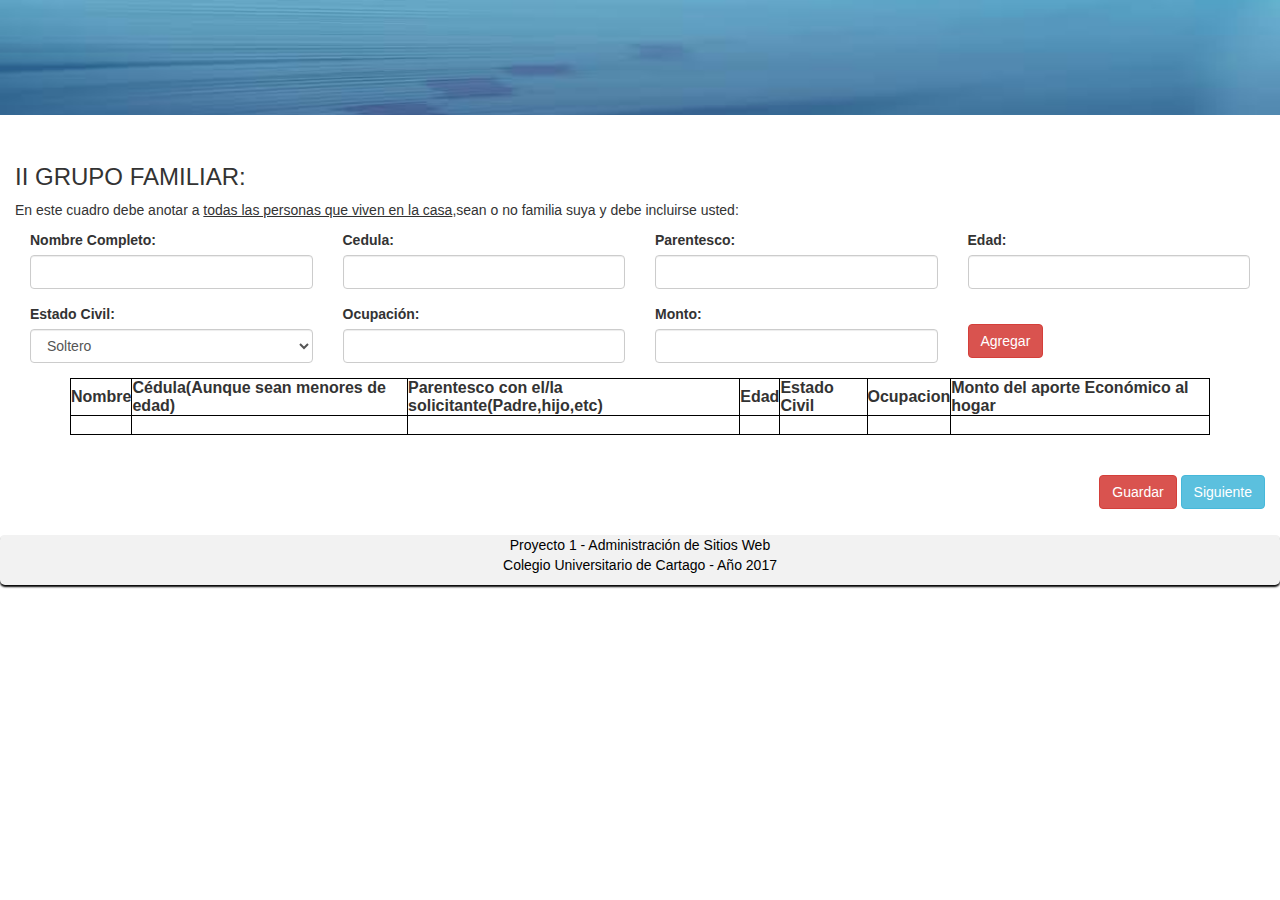
<file: grupo_familiar.html>
<html>

     <header>
        <meta charset="utf-8">
        <meta http-equiv="X-UA-Compatible" content="IE=edge">
        <meta name="viewport" content="width=device-width, initial-scale=1">

        <link rel="stylesheet" type="text/css" href="css/estilos.css">
        <link rel="stylesheet" href="https://maxcdn.bootstrapcdn.com/bootstrap/3.3.7/css/bootstrap.min.css">
        <script src="https://ajax.googleapis.com/ajax/libs/jquery/3.2.1/jquery.min.js"></script>
        <script src="https://maxcdn.bootstrapcdn.com/bootstrap/3.3.7/js/bootstrap.min.js"></script>
         
        <title> Formulario de Becas - CUC </title>
        <img src="./img/header3.jpg" id="baner">
    </header>
    
    <head>
</head>
    <body>
        <div class="container col-md-12 computador">
            <h3>II GRUPO FAMILIAR:</h3>
            <p>En este cuadro debe anotar a <u> todas las personas que viven en la casa</u>,sean o no familia suya y debe incluirse usted: </p>

            <div form-inline col-md-12>
                <div class="form-group col-md-3">
                    <label> Nombre Completo:</label>&nbsp
                    <input type="text" class="form-control" name="nombre">
                </div>
                <div class="form-group col-md-3">
                    <label> Cedula:</label>&nbsp
                    <input type="text" class="form-control" name="nombre">
                </div> 
                <div class="form-group col-md-3">
                    <label> Parentesco:</label>&nbsp
                    <input type="text" class="form-control" name="nombre">
                </div>              
                <div class="form-group col-md-3">
                    <label> Edad:</label>&nbsp
                    <input type="number" class="form-control" name="nombre">
                </div> 
                <div class="form-group col-md-3">
                    <label> Estado Civil:</label>&nbsp
                    <select name="est_civil" class="form-control">
                        <option> Soltero </option>
                        <option> Casado </option>
                        <option> Divorsiado </option>
                        <option> Unión Libre </option>
                        <option> Viudo (a) </option>
                    </select>
                </div> 
                <div class="form-group col-md-3">
                    <label> Ocupación:</label>&nbsp
                    <input type="text" class="form-control" name="nombre">
                </div> 
                <div class="form-group col-md-3">
                    <label> Monto:</label>&nbsp
                    <input type="number" class="form-control" name="nombre">
                </div> 
                <div class="form-group col-md-3">
                    <br>
                    <button type="button" class="btn btn-danger" >Agregar</button>
                </div> 
                
            </div>

            <br>
            <div class="container">
                <table>
                <tr>
                    <th>Nombre</th>
                    <th>Cédula(Aunque sean menores de edad)</th>
                    <th>Parentesco con el/la solicitante(Padre,hijo,etc)</th>
                    <th>Edad</th>
                    <th>Estado Civil</th>
                    <th>Ocupacion</th>
                    <th>Monto del aporte Económico al hogar</th>
                    
                </tr>
                
                <tr>
                    <td><br></td>
                    <td><br></td>
                    <td><br></td>
                    <td><br></td>
                    <td><br></td>
                    <td><br></td>
                    <td><br></td>
                </tr>

            </table>
            </div>
            <br><br>
            <div align="right">
                <button type="button" class="btn btn-danger" >Guardar</button>
                <button type="button" class="btn btn-info"onclick="window.location.href='./situacion_economica.html'" >Siguiente</button>
            </div>
        </div>

        <div class="celular">
            <div class="container">
                <label> Ingreso Bruto Familiar: </label>
                <input type="number" name="ing_brt_fam" class="form-control">

                <br><br>
                <div align="posicion">

                    <button type="button" class="btn btn-danger" >Guardar</button>
                    <button type="button" class="btn btn-info"onclick="window.location.href='./situacion_economica.html'" >Siguiente</button>
                </div>
            </div>
        </div>

    </body>


    <footer>
        <p> Proyecto 1 - Administración de Sitios Web  <br>
            Colegio Universitario de Cartago - Año 2017 </p>
    </footer>
</html>
</file>
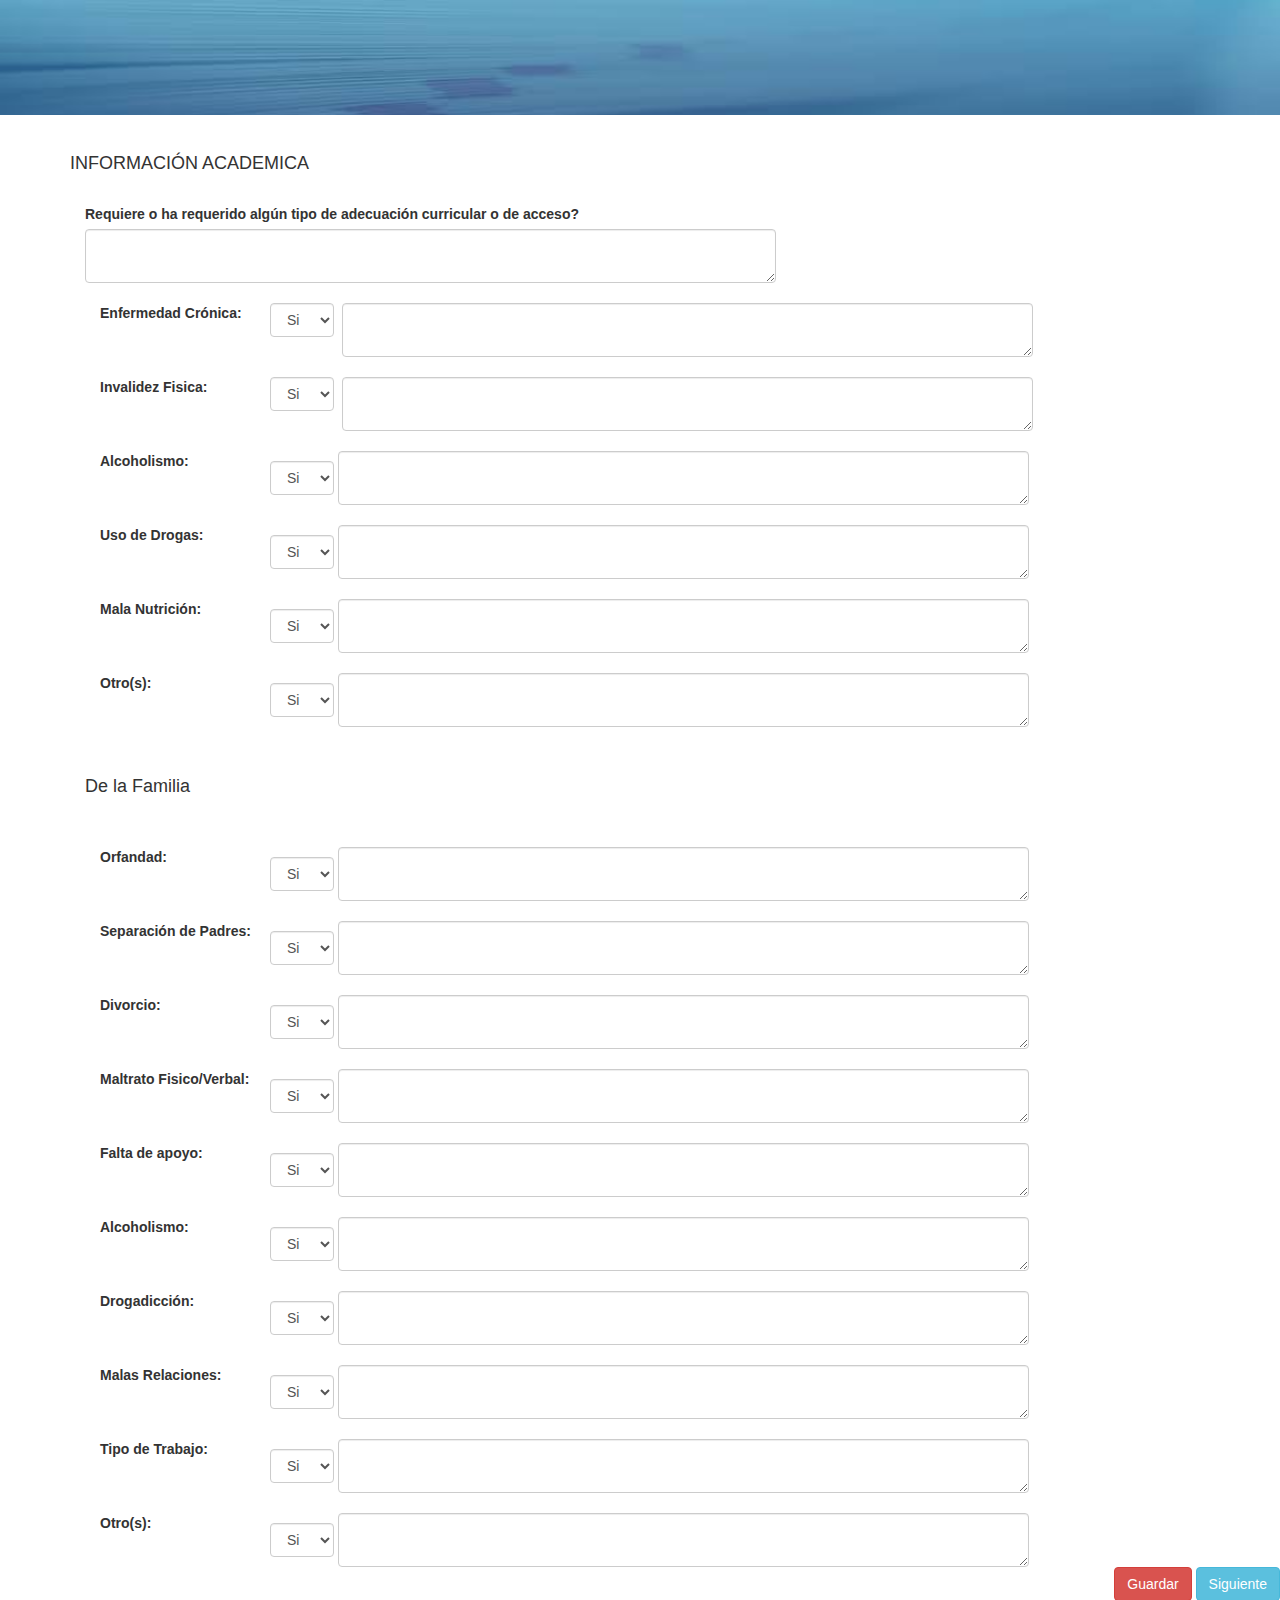
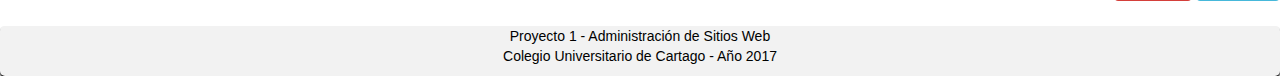
<file: inf_academica.html>
<html>

    <header>
        <meta charset="utf-8">
        <meta http-equiv="X-UA-Compatible" content="IE=edge">
        <meta name="viewport" content="width=device-width, initial-scale=1">

        <link rel="stylesheet" type="text/css" href="css/estilos.css">
        <link rel="stylesheet" href="https://maxcdn.bootstrapcdn.com/bootstrap/3.3.7/css/bootstrap.min.css">
        <script src="https://ajax.googleapis.com/ajax/libs/jquery/3.2.1/jquery.min.js"></script>
        <script src="https://maxcdn.bootstrapcdn.com/bootstrap/3.3.7/js/bootstrap.min.js"></script>
         
        <title> Formulario de Becas - CUC </title>
        <img src="./img/header3.jpg" id="baner">
    </header>

    <body>
        <div class="container">
            <div class="row">
                <div class="col-md-12">
                    <h4>INFORMACIÓN ACADEMICA</h4>

                    <div class="col-md-12">
                        <br>
                        <div class="form-inline">
                            <label> Requiere o ha requerido algún tipo de adecuación curricular o de acceso? </label>
                            <textarea class="form-control" rows="2" cols="80"></textarea>
                        </div>
                        <br>
                        <div>
                            <div class="form-inline">
                                <label class="col-md-2"> Enfermedad Crónica: </label>
                                <select class="form-control col-md-1">
                                    <option> Si </option>
                                    <option> No </option>
                                </select>&nbsp
                                <textarea class="form-control" rows="2" cols="80"></textarea>
                            </div>
                            <br>
                            <div class="form-inline">
                                <label class="col-md-2"> Invalidez Fisica: </label>
                                <select class="form-control col-md-1">
                                    <option> Si </option>
                                    <option> No </option>
                                </select>&nbsp
                                <textarea class="form-control " rows="2" cols="80"></textarea>
                            </div>
                            <br>
                            <div class="form-inline">
                                <label class="col-md-2"> Alcoholismo: </label>
                                <select class="form-control">
                                    <option> Si </option>
                                    <option> No </option>
                                </select>
                                <textarea class="form-control" rows="2" cols="80"></textarea>
                            </div>
                            <br>
                            <div class="form-inline">
                                <label class="col-md-2"> Uso de Drogas: </label>
                                <select class="form-control">&nbsp&nbsp&nbsp&nbsp&nbsp
                                    <option> Si </option>
                                    <option> No </option>
                                </select>
                                <textarea class="form-control" rows="2" cols="80"></textarea>
                            </div>
                            <br>
                            <div class="form-inline">
                                <label class="col-md-2"> Mala Nutrición: </label>
                                <select class="form-control">&nbsp&nbsp&nbsp&nbsp&nbsp
                                    <option> Si </option>
                                    <option> No </option>
                                </select>
                                <textarea class="form-control" rows="2" cols="80"></textarea>
                            </div>
                            <br>
                            <div class="form-inline">
                                <label class="col-md-2"> Otro(s): </label>
                                <select class="form-control">&nbsp&nbsp&nbsp&nbsp&nbsp
                                    <option> Si </option>
                                    <option> No </option>
                                </select>
                                <textarea class="form-control" rows="2" cols="80"></textarea>
                            </div>
                            <br><br>
                            <h4> De la Familia</h4>
                            <br><br>
                            <div class="form-inline">
                                <label class="col-md-2">Orfandad: </label>
                                <select class="form-control">&nbsp&nbsp&nbsp&nbsp&nbsp
                                    <option> Si </option>
                                    <option> No </option>
                                </select>
                                <textarea class="form-control" rows="2" cols="80"></textarea>
                            </div>
                            <br>
                            <div class="form-inline">
                                <label class="col-md-2"> Separación de Padres: </label>
                                <select class="form-control">&nbsp&nbsp&nbsp&nbsp&nbsp
                                    <option> Si </option>
                                    <option> No </option>
                                </select>
                                <textarea class="form-control" rows="2" cols="80"></textarea>
                            </div>
                            <br>
                            <div class="form-inline">
                                <label class="col-md-2"> Divorcio: </label>
                                <select class="form-control">&nbsp&nbsp&nbsp&nbsp&nbsp
                                    <option> Si </option>
                                    <option> No </option>
                                </select>
                                <textarea class="form-control" rows="2" cols="80"></textarea>
                            </div>
                            <br>
                            <div class="form-inline">
                                <label class="col-md-2"> Maltrato Fisico/Verbal: </label>
                                <select class="form-control">&nbsp&nbsp&nbsp&nbsp&nbsp
                                    <option> Si </option>
                                    <option> No </option>
                                </select>
                                <textarea class="form-control" rows="2" cols="80"></textarea>
                            </div>
                            <br>
                            <div class="form-inline">
                                <label class="col-md-2"> Falta de apoyo: </label>
                                <select class="form-control">&nbsp&nbsp&nbsp&nbsp&nbsp
                                    <option> Si </option>
                                    <option> No </option>
                                </select>
                                <textarea class="form-control" rows="2" cols="80"></textarea>
                            </div>
                            <br>
                            <div class="form-inline">
                                <label class="col-md-2"> Alcoholismo: </label>
                                <select class="form-control">&nbsp&nbsp&nbsp&nbsp&nbsp
                                    <option> Si </option>
                                    <option> No </option>
                                </select>
                                <textarea class="form-control" rows="2" cols="80"></textarea>
                            </div>
                            <br>
                            <div class="form-inline">
                                <label class="col-md-2"> Drogadicción: </label>
                                <select class="form-control">&nbsp&nbsp&nbsp&nbsp&nbsp
                                    <option> Si </option>
                                    <option> No </option>
                                </select>
                                <textarea class="form-control" rows="2" cols="80"></textarea>
                            </div>
                            <br>
                            <div class="form-inline">
                                <label class="col-md-2"> Malas Relaciones: </label>
                                <select class="form-control">&nbsp&nbsp&nbsp&nbsp&nbsp
                                    <option> Si </option>
                                    <option> No </option>
                                </select>
                                <textarea class="form-control" rows="2" cols="80"></textarea>
                            </div>
                            <br>
                            <div class="form-inline">
                                <label class="col-md-2"> Tipo de Trabajo: </label>
                                <select class="form-control">&nbsp&nbsp&nbsp&nbsp&nbsp
                                    <option> Si </option>
                                    <option> No </option>
                                </select>
                                <textarea class="form-control" rows="2" cols="80"></textarea>
                            </div>
                            <br>
                            <div class="form-inline">
                                <label class="col-md-2"> Otro(s): </label>
                                <select class="form-control">&nbsp&nbsp&nbsp&nbsp&nbsp
                                    <option> Si </option>
                                    <option> No </option>
                                </select>
                                <textarea class="form-control" rows="2" cols="80"></textarea>
                            </div>
                        </div>
                    </div>
                </div>
            </div>
        </div>
    </body>
     <div align="right">
               
                <button type="button" class="btn btn-danger" >Guardar</button>
                <button type="button" class="btn btn-info"onclick="window.location.href='./descripcion.html'" >Siguiente</button>
            </div>
    <footer>
        <p> Proyecto 1 - Administración de Sitios Web  <br>
            Colegio Universitario de Cartago - Año 2017 </p>
    </footer>
</html>
</file>
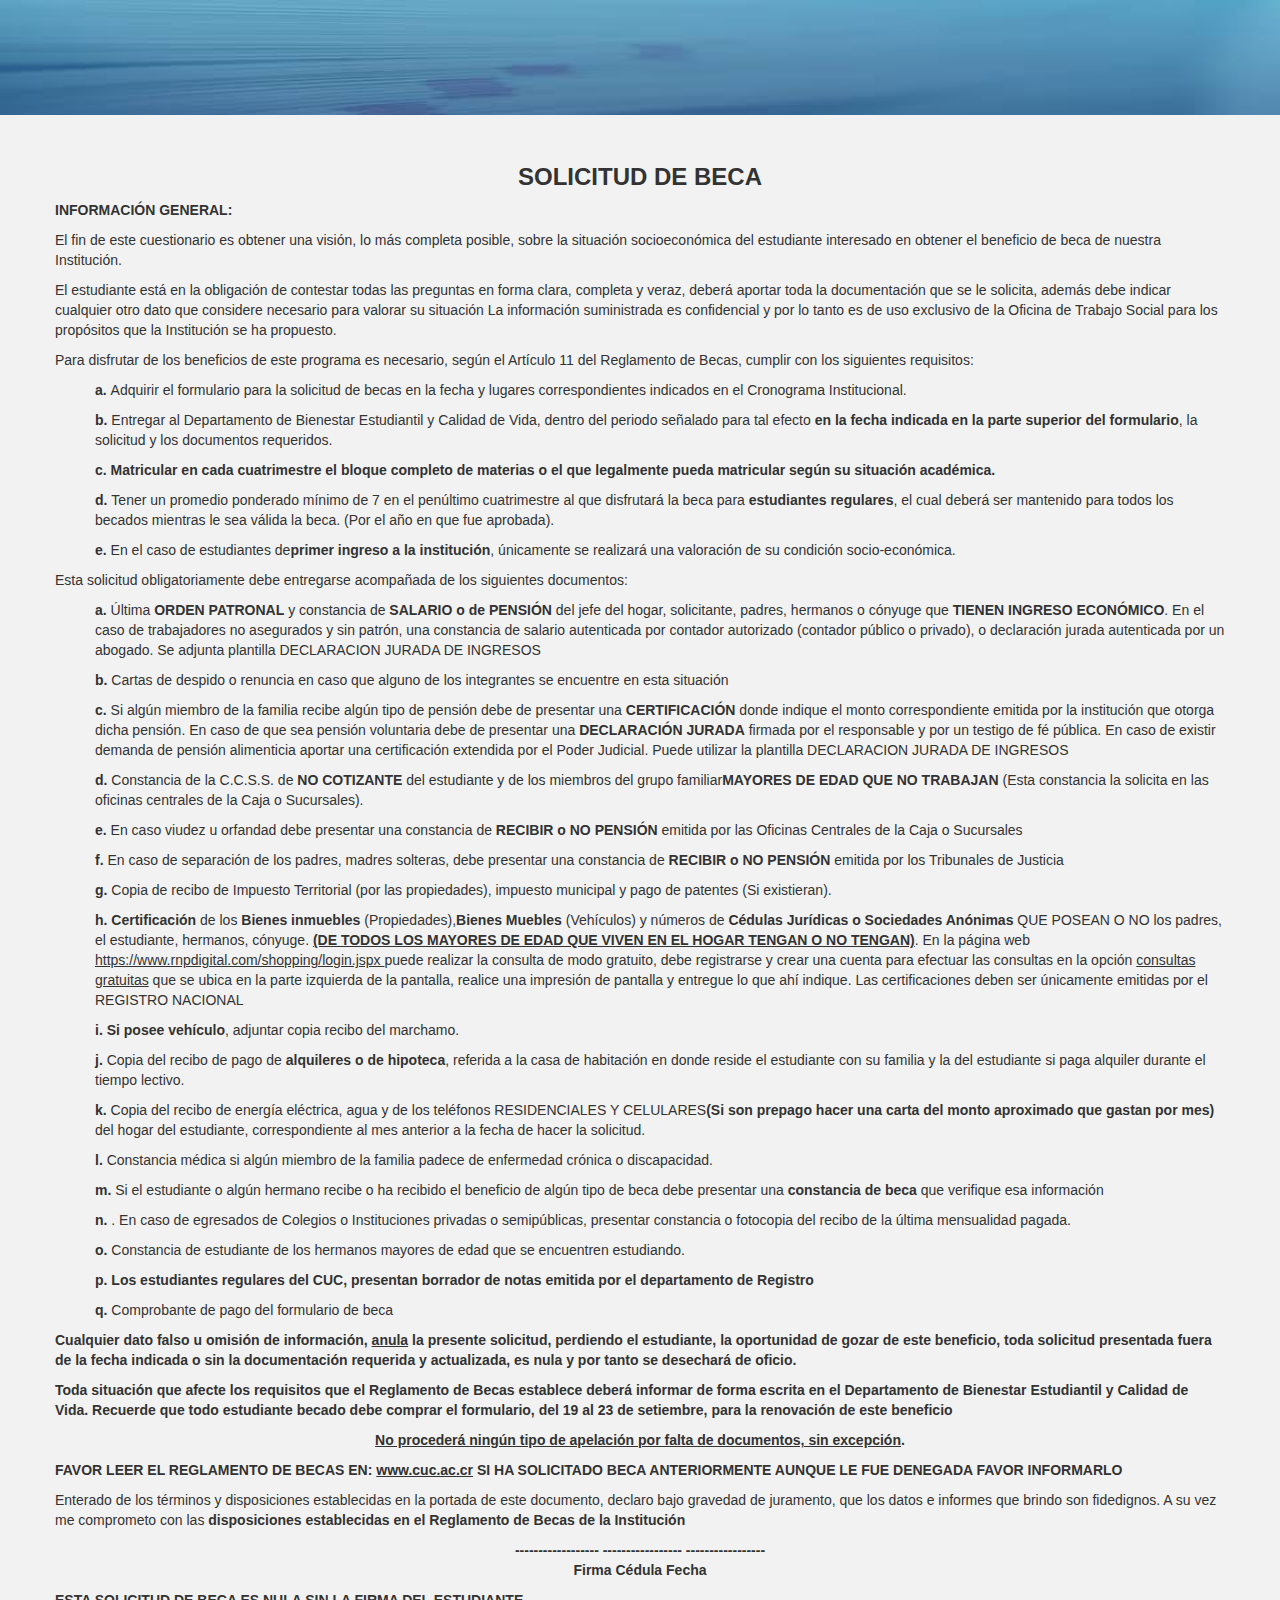
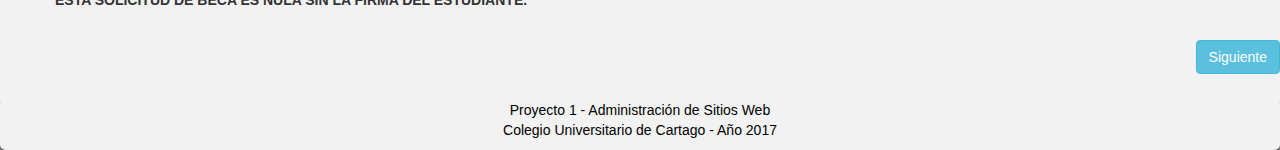
<file: info_general.html>
<html>

    <header>
        <meta charset="utf-8">
        <meta http-equiv="X-UA-Compatible" content="IE=edge">
        <meta name="viewport" content="width=device-width, initial-scale=1">
        
        <link rel="stylesheet" href="https://maxcdn.bootstrapcdn.com/bootstrap/3.3.7/css/bootstrap.min.css">
        <link rel="stylesheet" type="text/css" href="css/estilos.css">
        <script src="https://ajax.googleapis.com/ajax/libs/jquery/3.2.1/jquery.min.js"></script>
        <script src="https://maxcdn.bootstrapcdn.com/bootstrap/3.3.7/js/bootstrap.min.js"></script>
        <title>Formulario de Becas - CUC</title>
        <img src="./img/header3.jpg" id="baner">
    </header>

    <body>
        <div class="container">   
            <div class="row">
            <center>
            <h3><strong>SOLICITUD DE BECA</strong></h3>
            </center>
                <p> <strong>INFORMACIÓN GENERAL:</strong> </p>
                <p> 
                    El fin de este cuestionario es obtener una visión, lo más completa posible, sobre la situación socioeconómica
                    del estudiante interesado en obtener el beneficio de beca de nuestra Institución.</p>
                    <p>El estudiante está en la obligación de contestar todas las preguntas en forma clara, completa y
                    veraz, deberá aportar toda la documentación que se le solicita, además debe indicar cualquier otro
                    dato que considere necesario para valorar su situación
                    La información suministrada es confidencial y por lo tanto es de uso exclusivo de la Oficina de
                    Trabajo Social para los propósitos que la Institución se ha propuesto.</p>
                    <p>Para disfrutar de los beneficios de este programa es necesario, según el Artículo 11 del Reglamento
                    de Becas, cumplir con los siguientes requisitos:</p>
                  <ul>
                  <p><strong>a. </strong> Adquirir el formulario para la solicitud de becas en la fecha y lugares correspondientes
                          indicados en el Cronograma Institucional.</p>
                    <p><strong>b. </strong>Entregar al Departamento de Bienestar Estudiantil y Calidad de Vida, dentro del periodo
                          señalado para tal efecto <strong>en la fecha indicada en la parte superior del formulario</strong>, la
                          solicitud y los documentos requeridos.</p>
                      <p><strong>c.  Matricular en cada cuatrimestre el bloque completo de materias o el que
                          legalmente pueda matricular según su situación académica.</strong></p>
                      <p><strong>d. </strong> Tener un promedio ponderado mínimo de 7 en el penúltimo cuatrimestre al que
                          disfrutará la beca para <strong>estudiantes regulares</strong>, el cual deberá ser mantenido para todos
                          los becados mientras le sea válida la beca. (Por el año en que fue aprobada).</p>
                      <p><strong>e. </strong> En el caso de estudiantes de<strong>primer ingreso a la institución</strong>, únicamente se realizará
                          una valoración de su condición socio-económica.</p>
                          </ul>
                 <p>Esta solicitud obligatoriamente debe entregarse acompañada de los siguientes documentos:</p>
                      <ul>
                       <p><strong>a. </strong>Última <strong>ORDEN PATRONAL</strong> y constancia de <strong>SALARIO o de PENSIÓN</strong> del jefe del
                            hogar, solicitante, padres, hermanos o cónyuge que <strong>TIENEN INGRESO ECONÓMICO</strong>.
                            En el caso de trabajadores no asegurados y sin patrón, una constancia de salario
                            autenticada por contador autorizado (contador público o privado), o declaración jurada
                            autenticada por un abogado. Se adjunta plantilla DECLARACION JURADA DE INGRESOS</p>
                       <p><strong>b. </strong>Cartas de despido o renuncia en caso que alguno de los integrantes se encuentre en
                            esta situación</p>
                       <p><strong>c. </strong>Si algún miembro de la familia recibe algún tipo de pensión debe de presentar una
                          <strong>CERTIFICACIÓN</strong> donde indique el monto correspondiente emitida por la institución que
                           otorga dicha pensión. En caso de que sea pensión voluntaria debe de presentar una
                          <strong> DECLARACIÓN JURADA</strong> firmada por el responsable y por un testigo de fé pública. En
                           caso de existir demanda de pensión alimenticia aportar una certificación extendida por
                           el Poder Judicial. Puede utilizar la plantilla DECLARACION JURADA DE INGRESOS</p>
                       <p><strong>d. </strong>Constancia de la C.C.S.S. de <strong>NO COTIZANTE</strong> del estudiante y de los miembros del
                          grupo familiar<strong>MAYORES DE EDAD QUE NO TRABAJAN</strong> (Esta constancia la solicita en
                          las oficinas centrales de la Caja o Sucursales).</p>
                       <p><strong>e. </strong>En caso viudez u orfandad debe presentar una constancia de <strong>RECIBIR o NO PENSIÓN</strong>
                          emitida por las Oficinas Centrales de la Caja o Sucursales </p>
                       <p><strong>f. </strong>En caso de separación de los padres, madres solteras, debe presentar una constancia
                          de <strong>RECIBIR o NO PENSIÓN</strong> emitida por los Tribunales de Justicia </p>
                       <p><strong>g. </strong>Copia de recibo de Impuesto Territorial (por las propiedades), impuesto municipal y pago de patentes (Si existieran).</p>
                       <p><strong>h. </strong><strong>Certificación</strong> de los <strong>Bienes inmuebles</strong> (Propiedades),<strong>Bienes Muebles</strong> (Vehículos) y
                           números de <strong>Cédulas Jurídicas o Sociedades Anónimas</strong> QUE POSEAN O NO los
                           padres, el estudiante, hermanos, cónyuge.<strong> <u>(DE TODOS LOS MAYORES DE EDAD QUE
                           VIVEN EN EL HOGAR TENGAN O NO TENGAN)</u></strong>.
                           En la página web <u> https://www.rnpdigital.com/shopping/login.jspx </u>puede realizar la
                           consulta de modo gratuito, debe registrarse y crear una cuenta para efectuar las
                           consultas en la opción <u>consultas gratuitas</u> que se ubica en la parte izquierda de la
                           pantalla, realice una impresión de pantalla y entregue lo que ahí indique.
                          Las certificaciones deben ser únicamente emitidas por el REGISTRO NACIONAL</p>
                       <p><strong>i. </strong><strong>Si posee vehículo</strong>, adjuntar copia recibo del marchamo.</p>
                       <p><strong>j. </strong>Copia del recibo de pago de <strong>alquileres o de hipoteca</strong>, referida a la casa de habitación
                          en donde reside el estudiante con su familia y la del estudiante si paga alquiler durante el tiempo lectivo.</p>
                       <p><strong>k. </strong>Copia del recibo de energía eléctrica, agua y de los teléfonos RESIDENCIALES Y
                           CELULARES<strong>(Si son prepago hacer una carta del monto aproximado que gastan
                           por mes)</strong> del hogar del estudiante, correspondiente al mes anterior a la fecha de hacer
                           la solicitud.</p>
                        <p><strong>l. </strong>Constancia médica si algún miembro de la familia padece de enfermedad crónica o
                           discapacidad.</p>
                        <p><strong>m. </strong>Si el estudiante o algún hermano recibe o ha recibido el beneficio de algún tipo de beca
                           debe presentar una <strong>constancia de beca</strong> que verifique esa información</p>
                        <p><strong>n. </strong>. En caso de egresados de Colegios o Instituciones privadas o semipúblicas, presentar
                            constancia o fotocopia del recibo de la última mensualidad pagada.</p>
                        <p><strong>o. </strong>Constancia de estudiante de los hermanos mayores de edad que se encuentren estudiando.</p>
                        <p><strong>p. </strong><strong>Los estudiantes regulares del CUC, presentan borrador de notas emitida por el departamento de Registro</strong></p>
                        <p><strong>q. </strong>Comprobante de pago del formulario de beca </p>
                      </ul>
            
            <p><strong> Cualquier dato falso u omisión de información, <u>anula</u> la presente solicitud, perdiendo el
                estudiante, la oportunidad de gozar de este beneficio, toda solicitud presentada fuera
                de la fecha indicada o sin la documentación requerida y actualizada, es nula y por
                tanto se desechará de oficio.</strong></p>
            <p><strong> Toda situación que afecte los requisitos que el Reglamento de Becas establece deberá
                informar de forma escrita en el Departamento de Bienestar Estudiantil y Calidad de Vida.
                Recuerde que todo estudiante becado debe comprar el formulario, del 19 al 23 de
                setiembre, para la renovación de este beneficio</strong></p>
             <center>
            <p ><strong><u>No procederá ningún tipo de apelación por
                       falta de documentos, sin excepción</u>.</strong></p>
            </center>
            <p><strong>FAVOR LEER EL REGLAMENTO DE BECAS EN: <u>www.cuc.ac.cr</u> SI HA SOLICITADO BECA
                        ANTERIORMENTE AUNQUE LE FUE DENEGADA FAVOR INFORMARLO</strong></p>
            <p>Enterado de los términos y disposiciones establecidas en la portada de este documento, declaro
              bajo gravedad de juramento, que los datos e informes que brindo son fidedignos. A su vez me
              comprometo con las <strong>disposiciones establecidas en el Reglamento de Becas de la
              Institución</strong></p>

             <p align="center"> 
             <strong>                           
                 ------------------     -----------------      ----------------- <br> 

                    Firma                   Cédula                    Fecha
               </strong>     
             </p>                                                           


                <p><strong>ESTA SOLICITUD DE BECA ES NULA SIN LA FIRMA DEL ESTUDIANTE.</strong></p>

                </p>
 


            </div>
        </div>
    </body>
    <div align="right"><br>
               
                
                <button type="button" class="btn btn-info"onclick="window.location.href='./datos_principales_2.html'" >Siguiente</button>
            </div>
      

    <footer>
        <p> Proyecto 1 - Administración de Sitios Web  <br>
            Colegio Universitario de Cartago - Año 2017 </p>
    </footer>
</html>
</file>
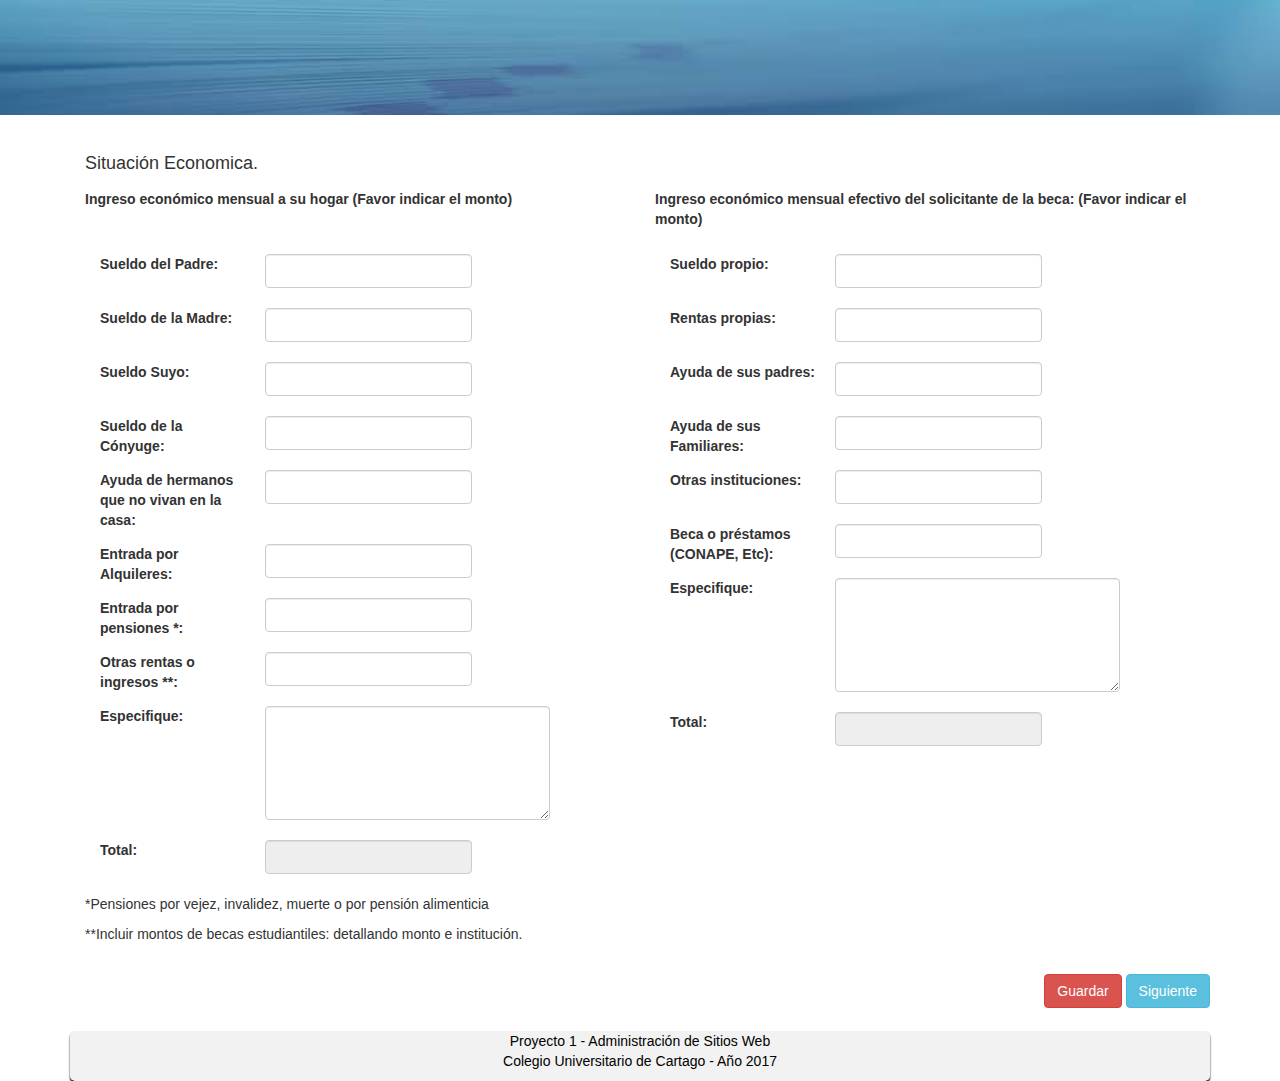
<file: situacion_economica.html>
<html>

     <header>
        <meta charset="utf-8">
        <meta http-equiv="X-UA-Compatible" content="IE=edge">
        <meta name="viewport" content="width=device-width, initial-scale=1">

        <link rel="stylesheet" type="text/css" href="css/estilos.css">
        <link rel="stylesheet" href="https://maxcdn.bootstrapcdn.com/bootstrap/3.3.7/css/bootstrap.min.css">
        <script src="https://ajax.googleapis.com/ajax/libs/jquery/3.2.1/jquery.min.js"></script>
        <script src="https://maxcdn.bootstrapcdn.com/bootstrap/3.3.7/js/bootstrap.min.js"></script>
         
        <title> Formulario de Becas - CUC </title>
        <img src="./img/header3.jpg" id="baner">
    </header>
    <body>
        
        <div class="container">
            <div class="row">
                <div class="col-md-12">
                    <label class="col-md-12"><h4> Situación Economica.</h4></label>
                    <br><br>
                    <div class="col-md-6">
                        <label> Ingreso económico mensual a su hogar (Favor indicar el monto) </label>
                        <br><br><br>
                        <div class="form-inline">
                            <label class="col-md-4"> Sueldo del Padre:</label>
                            <input type="number" class="form-control">
                        </div>
                        <br>
                        <div class="form-inline">
                            <label class="col-md-4"> Sueldo de la Madre:</label>
                            <input type="number" class="form-control">
                        </div>
                        <br>
                        <div class="form-inline">
                            <label class="col-md-4"> Sueldo Suyo:</label>
                            <input type="number" class="form-control">
                        </div>
                        <br>
                        <div class="form-inline">
                            <label class="col-md-4"> Sueldo de la Cónyuge:</label>
                            <input type="number" class="form-control">
                        </div>
                        <br>
                        <div class="form-inline">
                            <label class="col-md-4"> Ayuda de hermanos que no vivan en la casa:</label>
                            <input type="number" class="form-control">
                        </div>
                        <br><br>
                        <div class="form-inline">
                            <label class="col-md-4"> Entrada por Alquileres:</label>
                            <input type="number" class="form-control">
                        </div>
                        <br>
                        <div class="form-inline">
                            <label class="col-md-4"> Entrada por pensiones *:</label>
                            <input type="number" class="form-control">
                        </div>
                        <br>
                        <div class="form-inline">
                            <label class="col-md-4"> Otras rentas o ingresos **:</label>
                            <input type="number" class="form-control">
                        </div>
                        <br>
                        <div class="form-inline">
                            <label class="col-md-4"> Especifique:</label>
                            <textarea class="form-control" rows="5" cols="30"></textarea>
                        </div>
                        <br>
                        <div class="form-inline">
                            <label class="col-md-4"> Total:</label>
                            <input type="number" class="form-control" readonly>
                        </div>
                        <br>
                        <div class="form-inline">
                            <p> *Pensiones por vejez, invalidez, muerte o por pensión alimenticia </p>
                            <p> **Incluir montos de becas estudiantiles: detallando monto e institución.</p>
                        </div>
                    </div>
                    <div class="col-md-6">
                        <label> Ingreso económico mensual efectivo del solicitante de la beca: (Favor indicar el monto)  </label>
                        <br><br>
                        <div class="form-inline">
                            <label class="col-md-4"> Sueldo propio:</label>
                            <input type="number" class="form-control">
                        </div>
                        <br>
                        <div class="form-inline">
                            <label class="col-md-4"> Rentas propias:</label>
                            <input type="number" class="form-control">
                        </div>
                        <br>
                        <div class="form-inline">
                            <label class="col-md-4"> Ayuda de sus padres:</label>
                            <input type="number" class="form-control">
                        </div>
                        <br>
                        <div class="form-inline">
                            <label class="col-md-4"> Ayuda de sus Familiares:</label>
                            <input type="number" class="form-control">
                        </div>
                        <br>
                        <div class="form-inline">
                            <label class="col-md-4"> Otras instituciones:</label>
                            <input type="number" class="form-control">
                        </div>
                        <br>
                        <div class="form-inline">
                            <label class="col-md-4"> Beca o préstamos (CONAPE, Etc):</label>
                            <input type="number" class="form-control">
                        </div>
                        <br>
                        <div class="form-inline">
                            <label class="col-md-4"> Especifique:</label>
                            <textarea class="form-control" rows="5" cols="30"></textarea>
                        </div>
                        <br>
                        <div class="form-inline">
                            <label class="col-md-4"> Total:</label>
                            <input type="number" class="form-control" readonly>
                        </div>
                    </div>
            </div>

        </div>

    </body>
        <div align="right"><br>
            <button type="button" class="btn btn-danger" >Guardar</button>
            <button type="button" class="btn btn-info"onclick="window.location.href='./situacion_economica_2.html'" >Siguiente</button>
        </div>
      
   <footer>

            <p> Proyecto 1 - Administración de Sitios Web  <br>
                Colegio Universitario de Cartago - Año 2017 </p>
        </footer>
</html>
</file>
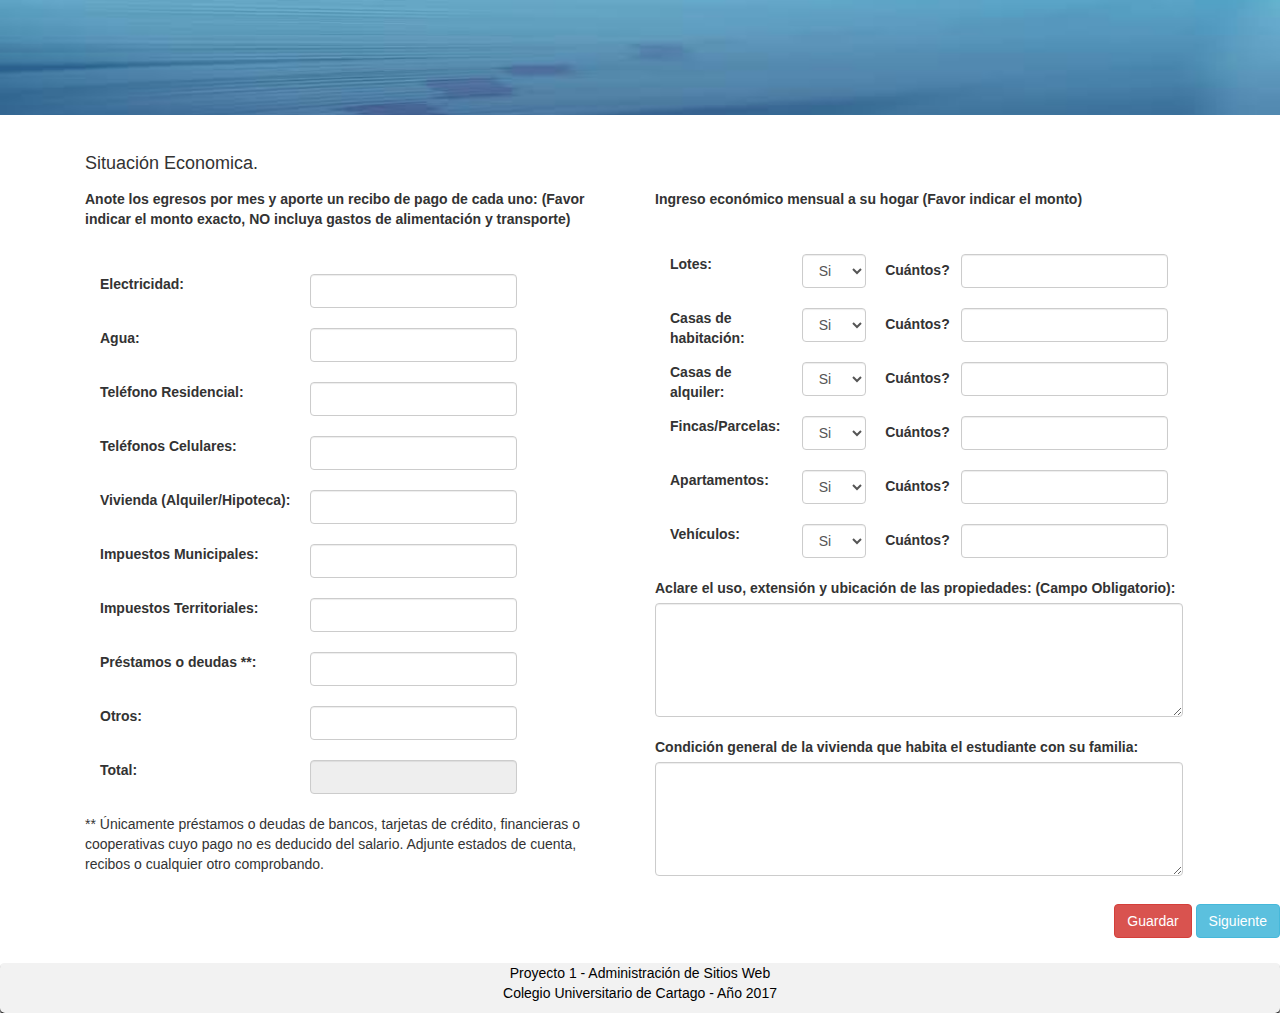
<file: situacion_economica_2.html>
<html>

     <header>
        <meta charset="utf-8">
        <meta http-equiv="X-UA-Compatible" content="IE=edge">
        <meta name="viewport" content="width=device-width, initial-scale=1">

        <link rel="stylesheet" type="text/css" href="css/estilos.css">
        <link rel="stylesheet" href="https://maxcdn.bootstrapcdn.com/bootstrap/3.3.7/css/bootstrap.min.css">
        <script src="https://ajax.googleapis.com/ajax/libs/jquery/3.2.1/jquery.min.js"></script>
        <script src="https://maxcdn.bootstrapcdn.com/bootstrap/3.3.7/js/bootstrap.min.js"></script>
         
        <title> Formulario de Becas - CUC </title>
        <img src="./img/header3.jpg" id="baner">
    </header>
    <body>
        
        <div class="container">
            <div class="row">
                <div class="col-md-12">
                    <label class="col-md-12"><h4> Situación Economica.</h4></label>
                    <br><br>
                    <div class="col-md-6">
                        <label> Anote los egresos por mes y aporte un recibo de pago de cada uno: 
                        (Favor indicar el monto exacto, NO incluya gastos de alimentación y transporte) </label>
                        <br><br><br>
                        <div class="form-inline">
                            <label class="col-md-5"> Electricidad:</label>
                            <input type="number" class="form-control">
                        </div>
                        <br>
                        <div class="form-inline">
                            <label class="col-md-5"> Agua:</label>
                            <input type="number" class="form-control">
                        </div>
                        <br>
                        <div class="form-inline">
                            <label class="col-md-5"> Teléfono Residencial:</label>
                            <input type="number" class="form-control">
                        </div>
                        <br>
                        <div class="form-inline">
                            <label class="col-md-5"> Teléfonos Celulares:</label>
                            <input type="number" class="form-control">
                        </div>
                        <br>
                        <div class="form-inline">
                            <label class="col-md-5"> Vivienda (Alquiler/Hipoteca):</label>
                            <input type="number" class="form-control">
                        </div>
                        <br>
                        <div class="form-inline">
                            <label class="col-md-5"> Impuestos Municipales:</label>
                            <input type="number" class="form-control">
                        </div>
                        <br>
                        <div class="form-inline">
                            <label class="col-md-5"> Impuestos Territoriales:</label>
                            <input type="number" class="form-control">
                        </div>
                        <br>
                        <div class="form-inline">
                            <label class="col-md-5"> Préstamos o deudas **:</label>
                            <input type="number" class="form-control">
                        </div>
                        <br>
                        <div class="form-inline">
                            <label class="col-md-5"> Otros:</label>
                            <input type="number" class="form-control">
                        </div>
                        <br>
                        <div class="form-inline">
                            <label class="col-md-5"> Total:</label>
                            <input type="number" class="form-control" readonly>
                        </div>
                        <br>
                        <p>** Únicamente préstamos o deudas de bancos, tarjetas de crédito, financieras o cooperativas
                        cuyo pago no es deducido del salario. Adjunte estados de cuenta, recibos o cualquier otro comprobando.</p>
                    </div>
                    <div class="col-md-6">
                        <label> Ingreso económico mensual a su hogar (Favor indicar el monto) </label>
                        <br><br><br>
                        <div class="form-inline">
                            <label class="col-md-3"> Lotes: </label>&nbsp&nbsp
                            <select class="form-control">&nbsp&nbsp&nbsp&nbsp&nbsp
                                <option> Si </option>
                                <option> No </option>
                            </select>
                            &nbsp&nbsp&nbsp
                            <label> Cuántos?</label>&nbsp&nbsp
                            <input type="number" class="form-control">
                        </div>
                        <br>
                        <div class="form-inline">
                            <label class="col-md-3"> Casas de habitación: </label>&nbsp&nbsp
                            <select class="form-control">&nbsp&nbsp&nbsp&nbsp&nbsp
                                <option> Si </option>
                                <option> No </option>
                            </select>
                            &nbsp&nbsp&nbsp
                            <label> Cuántos?</label>&nbsp&nbsp
                            <input type="number" class="form-control">
                        </div>
                        <br>
                        <div class="form-inline">
                            <label class="col-md-3"> Casas de alquiler: </label>&nbsp&nbsp
                            <select class="form-control">&nbsp&nbsp&nbsp&nbsp&nbsp
                                <option> Si </option>
                                <option> No </option>
                            </select>
                            &nbsp&nbsp&nbsp
                            <label> Cuántos?</label>&nbsp&nbsp
                            <input type="number" class="form-control">
                        </div>
                        <br>
                        <div class="form-inline">
                            <label class="col-md-3"> Fincas/Parcelas: </label>&nbsp&nbsp
                            <select class="form-control">&nbsp&nbsp&nbsp&nbsp&nbsp
                                <option> Si </option>
                                <option> No </option>
                            </select>
                            &nbsp&nbsp&nbsp
                            <label> Cuántos?</label>&nbsp&nbsp
                            <input type="number" class="form-control">
                        </div>
                        <br>
                        <div class="form-inline">
                            <label class="col-md-3"> Apartamentos: </label>&nbsp&nbsp
                            <select class="form-control">&nbsp&nbsp&nbsp&nbsp&nbsp
                                <option> Si </option>
                                <option> No </option>
                            </select>
                            &nbsp&nbsp&nbsp
                            <label> Cuántos?</label>&nbsp&nbsp
                            <input type="number" class="form-control">
                        </div>
                        <br>
                        <div class="form-inline">
                            <label class="col-md-3"> Vehículos: </label>&nbsp&nbsp
                            <select class="form-control">&nbsp&nbsp&nbsp&nbsp&nbsp
                                <option> Si </option>
                                <option> No </option>
                            </select>
                            &nbsp&nbsp&nbsp
                            <label> Cuántos?</label>&nbsp&nbsp
                            <input type="number" class="form-control">
                        </div>
                        <br>
                        <div class="form-inline">
                            <label> Aclare el uso, extensión y ubicación de las propiedades: (Campo Obligatorio): </label>
                            <textarea class="form-control" rows="5" cols="60"></textarea>
                        </div>
                        <br>
                        <div class="form-inline">
                            <label> Condición general de la vivienda que habita el estudiante con su familia: </label>
                            <textarea class="form-control" rows="5" cols="60"></textarea>
                        </div>
                    </div>
                </div>
            </div>
        </div>

    </body>
        <div align="right"><br>
            <button type="button" class="btn btn-danger" >Guardar</button>
            <button type="button" class="btn btn-info"onclick="window.location.href='./inf_academica.html'" >Siguiente</button>
        </div>
      
    <footer>
        <p> Proyecto 1 - Administración de Sitios Web  <br>
            Colegio Universitario de Cartago - Año 2017 </p>
    </footer>
</html>
</file>
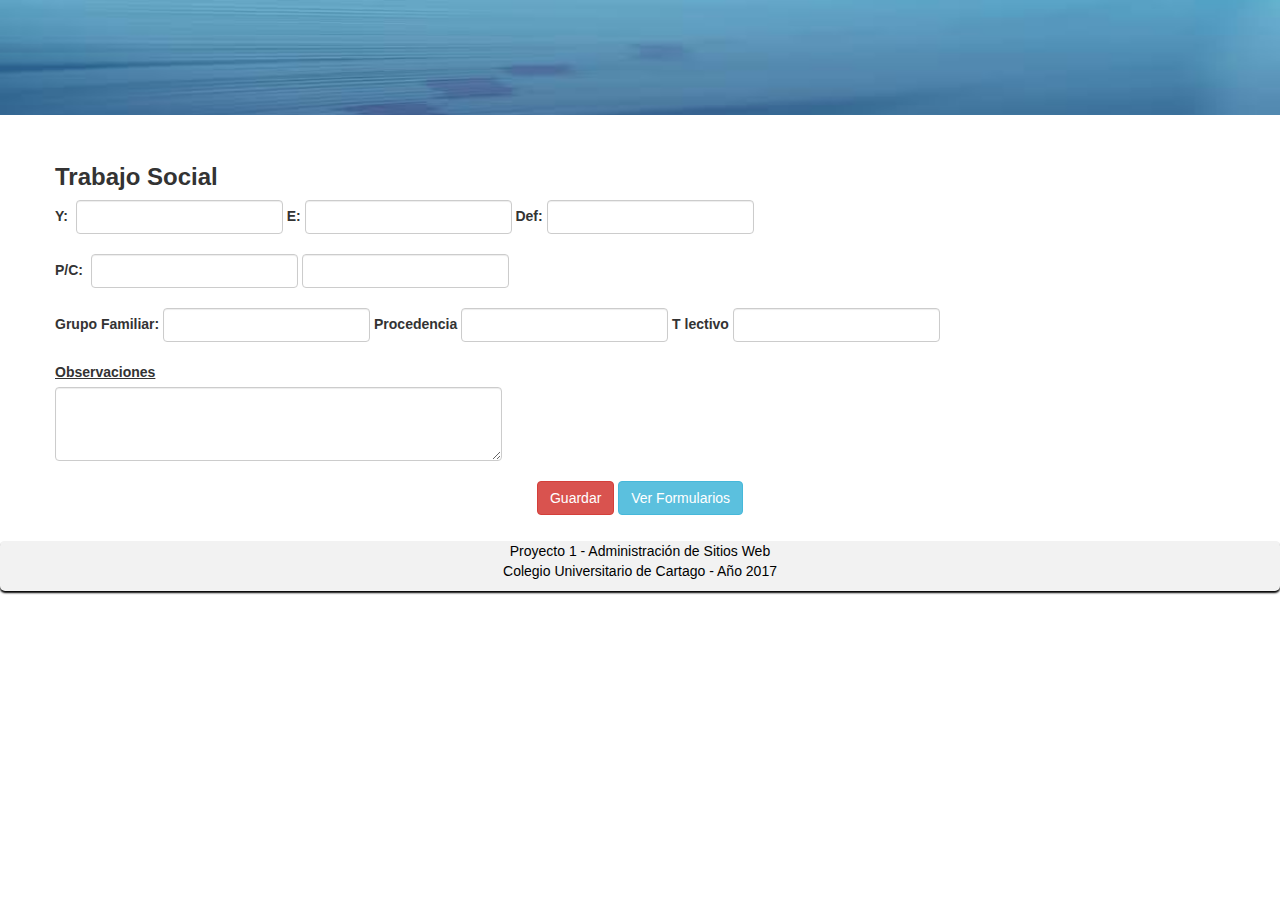
<file: trabajo_social.html>
<html>
    <header>
        <meta charset="utf-8">
        <meta http-equiv="X-UA-Compatible" content="IE=edge">
        <meta name="viewport" content="width=device-width, initial-scale=1">

        <link rel="stylesheet" type="text/css" href="css/estilos.css">
        <link rel="stylesheet" href="https://maxcdn.bootstrapcdn.com/bootstrap/3.3.7/css/bootstrap.min.css">
        <script src="https://ajax.googleapis.com/ajax/libs/jquery/3.2.1/jquery.min.js"></script>
        <script src="https://maxcdn.bootstrapcdn.com/bootstrap/3.3.7/js/bootstrap.min.js"></script>
         
        <title> Formulario de Becas - CUC </title>
        <img src="./img/header3.jpg" id="baner">
    </header>

    <body>
        <div class="container">
            <div class="row">
               <h3><strong>Trabajo Social</strong></h3>
               <div class="form-inline">
               <div>
                        <label> Y:</label>&nbsp
                        <input type="text" class="form-control" name="y">
                        <label>E:</label>
                        <input type="text" class="form-control" name="e">
                        <label>Def:</label>
                        <input type="text" class="form-control" name="d"><br><br>
                        <label> P/C: </label>&nbsp
                        <input type="text" class="form-control" name="p/c">
                        <input type="text" class="form-control" name="p/c"><br>
                        <br>
                        <label>Grupo Familiar: </label>
                        <input type="text" class="form-control" name="GF">
                        <label>Procedencia</label>
                        <input type="text" class="form-control" name="P">
                         <label>T lectivo</label>
                        <input type="text" class="form-control" name="T lec"><br>

                 </div> 
<br>
                 <div class="form-inline">
                            <label><u> Observaciones</u></label><br>
                            <textarea class="form-control" rows="3" cols="50"></textarea>
                        </div><br>
                 </div>     
            </div>
        </div>
    </body>
  
      <div align="center">
               
                <button type="button" class="btn btn-danger" >Guardar</button>
                <button type="button" class="btn btn-info"onclick="window.location.href='./datos_principales.html'" >Ver Formularios</button>
            </div>
    <footer>
        <p> Proyecto 1 - Administración de Sitios Web  <br>
            Colegio Universitario de Cartago - Año 2017 </p>
    </footer>
</html>
</file>
<file: css/estilos.css>
body{
background-color: #F2F2F2 ;

}


header{
    width: 100%;
    height: 16%;
}

#baner
{
    height: 80%;
    width: 100%;
    margin: 0 auto;
}
.image_carrucel{
    width: 75%;
    margin: 0 auto;
    
}

footer{
    background-color: #F2F2F2;
    width: 100%;
    float:left;
    clear: both;
    box-shadow: 0px 2px 2px #000; 
    border-radius:5px;
    text-align: center;
    color:#000;
    margin-top: 2%;
    /*position: absolute;
    bottom: 0px;*/
}

.desing{
    float: right;
    border-radius:15px;
    background-color: #C8C4C1;
}

p{
    text-align: justify-all;
}

.botones{
    cursor: pointer;
    border-radius: 15px;
    float: right;
    background-color: #2196F3;
}

div.scroll {
   
   width: 1000px;
   height: 1000px;
    overflow: scroll;
}

table,th, td {
    border: 1px solid black;
    border-collapse: collapse;
}

th, td {
    padding: 10px;
    text-align: center;
}

div.color{
  background-color: #6798BB;
}

/*Estas sentecias funcionan limitando resoluciones asi que para organizar todo es mejor empezar desde la mas baja a la mas alta */

@media screen and (max-width: 435px) { /* se establece que de 0 a 435px la clase celular se va a mostrar y se ocultan las otras clases*/
  .computador {
    display: none !important;
     
  }
    .tablet {
    display: none;
        }
   
}

@media screen and (min-width: 768px) {/* se establece que de 435 a 768px la clase tablet se va a mostrar y se ocultan las otras clases*/
   .celular {
    display: none;
    height: 100%;
     
  }
    .computador{
      display: none;  
    }
    .tablet{
        display: block;
    }
}

@media screen and (min-width: 1024px){ /* se establece que de768 a 1024px la clase tablet se va a mostrar y se ocultan las otras clases*/
 .tablet {
    display: none;
        }
  .celular {
    display: none;
     
  }
    .computador{
       display: block; 
    }
}
</file>
